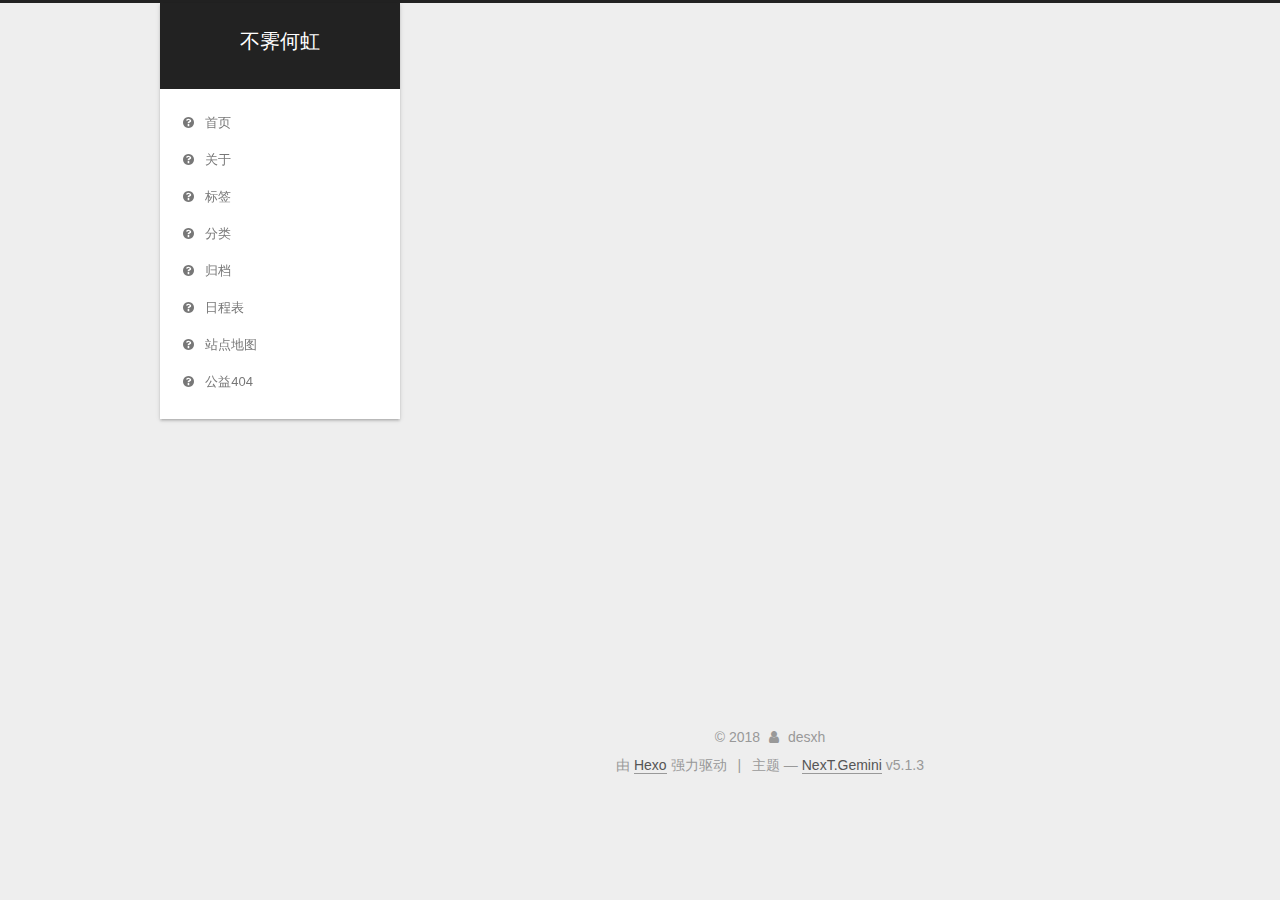
<file: index.html>
<!DOCTYPE html>



  


<html class="theme-next gemini use-motion" lang="zh-Hans">
<head>
  <meta charset="UTF-8"/>
<meta http-equiv="X-UA-Compatible" content="IE=edge" />
<meta name="viewport" content="width=device-width, initial-scale=1, maximum-scale=1"/>
<meta name="theme-color" content="#222">









<meta http-equiv="Cache-Control" content="no-transform" />
<meta http-equiv="Cache-Control" content="no-siteapp" />
















  
  
  <link href="/lib/fancybox/source/jquery.fancybox.css?v=2.1.5" rel="stylesheet" type="text/css" />







<link href="/lib/font-awesome/css/font-awesome.min.css?v=4.6.2" rel="stylesheet" type="text/css" />

<link href="/css/main.css?v=5.1.3" rel="stylesheet" type="text/css" />


  <link rel="apple-touch-icon" sizes="180x180" href="/images/apple-touch-icon-next.png?v=5.1.3">


  <link rel="icon" type="image/png" sizes="32x32" href="/images/favicon-32x32-next.png?v=5.1.3">


  <link rel="icon" type="image/png" sizes="16x16" href="/images/favicon-16x16-next.png?v=5.1.3">


  <link rel="mask-icon" href="/images/logo.svg?v=5.1.3" color="#222">





  <meta name="keywords" content="Hexo, NexT" />










<meta property="og:type" content="website">
<meta property="og:title" content="不霁何虹">
<meta property="og:url" content="http://yoursite.com/index.html">
<meta property="og:site_name" content="不霁何虹">
<meta property="og:locale" content="zh-Hans">
<meta name="twitter:card" content="summary">
<meta name="twitter:title" content="不霁何虹">



<script type="text/javascript" id="hexo.configurations">
  var NexT = window.NexT || {};
  var CONFIG = {
    root: '/',
    scheme: 'Gemini',
    version: '5.1.3',
    sidebar: {"position":"left","display":"post","offset":12,"b2t":false,"scrollpercent":false,"onmobile":false},
    fancybox: true,
    tabs: true,
    motion: {"enable":true,"async":false,"transition":{"post_block":"fadeIn","post_header":"slideDownIn","post_body":"slideDownIn","coll_header":"slideLeftIn","sidebar":"slideUpIn"}},
    duoshuo: {
      userId: '0',
      author: '博主'
    },
    algolia: {
      applicationID: '',
      apiKey: '',
      indexName: '',
      hits: {"per_page":10},
      labels: {"input_placeholder":"Search for Posts","hits_empty":"We didn't find any results for the search: ${query}","hits_stats":"${hits} results found in ${time} ms"}
    }
  };
</script>



  <link rel="canonical" href="http://yoursite.com/"/>





  <title>不霁何虹</title>
  





  <script type="text/javascript">
    var _hmt = _hmt || [];
    (function() {
      var hm = document.createElement("script");
      hm.src = "https://hm.baidu.com/hm.js?9a3989a18f393b2b1f219911ecce4c26";
      var s = document.getElementsByTagName("script")[0];
      s.parentNode.insertBefore(hm, s);
    })();
  </script>




</head>

<body itemscope itemtype="http://schema.org/WebPage" lang="zh-Hans">

  
  
    
  

  <div class="container sidebar-position-left 
  page-home">
    <div class="headband"></div>

    <header id="header" class="header" itemscope itemtype="http://schema.org/WPHeader">
      <div class="header-inner"><div class="site-brand-wrapper">
  <div class="site-meta ">
    

    <div class="custom-logo-site-title">
      <a href="/"  class="brand" rel="start">
        <span class="logo-line-before"><i></i></span>
        <span class="site-title">不霁何虹</span>
        <span class="logo-line-after"><i></i></span>
      </a>
    </div>
      
        <p class="site-subtitle"></p>
      
  </div>

  <div class="site-nav-toggle">
    <button>
      <span class="btn-bar"></span>
      <span class="btn-bar"></span>
      <span class="btn-bar"></span>
    </button>
  </div>
</div>

<nav class="site-nav">
  

  
    <ul id="menu" class="menu">
      
        
        <li class="menu-item menu-item-home">
          <a href="/ 首页" rel="section">
            
              <i class="menu-item-icon fa fa-fw fa-question-circle"></i> <br />
            
            首页
          </a>
        </li>
      
        
        <li class="menu-item menu-item-about">
          <a href="/about/ 关于" rel="section">
            
              <i class="menu-item-icon fa fa-fw fa-question-circle"></i> <br />
            
            关于
          </a>
        </li>
      
        
        <li class="menu-item menu-item-tags">
          <a href="/tags/ 标签" rel="section">
            
              <i class="menu-item-icon fa fa-fw fa-question-circle"></i> <br />
            
            标签
          </a>
        </li>
      
        
        <li class="menu-item menu-item-categories">
          <a href="/categories/ 分类" rel="section">
            
              <i class="menu-item-icon fa fa-fw fa-question-circle"></i> <br />
            
            分类
          </a>
        </li>
      
        
        <li class="menu-item menu-item-archives">
          <a href="/archives/ 归档" rel="section">
            
              <i class="menu-item-icon fa fa-fw fa-question-circle"></i> <br />
            
            归档
          </a>
        </li>
      
        
        <li class="menu-item menu-item-schedule">
          <a href="/schedule/" rel="section">
            
              <i class="menu-item-icon fa fa-fw fa-question-circle"></i> <br />
            
            日程表
          </a>
        </li>
      
        
        <li class="menu-item menu-item-sitemap">
          <a href="/sitemap.xml" rel="section">
            
              <i class="menu-item-icon fa fa-fw fa-question-circle"></i> <br />
            
            站点地图
          </a>
        </li>
      
        
        <li class="menu-item menu-item-commonweal">
          <a href="/404/" rel="section">
            
              <i class="menu-item-icon fa fa-fw fa-question-circle"></i> <br />
            
            公益404
          </a>
        </li>
      

      
    </ul>
  

  
</nav>



 </div>
    </header>

    <main id="main" class="main">
      <div class="main-inner">
        <div class="content-wrap">
          <div id="content" class="content">
            
  <section id="posts" class="posts-expand">
    
      

  

  
  
  

  <article class="post post-type-normal" itemscope itemtype="http://schema.org/Article">
  
  
  
  <div class="post-block">
    <link itemprop="mainEntityOfPage" href="http://yoursite.com/2017/10/20/the-first-article/">

    <span hidden itemprop="author" itemscope itemtype="http://schema.org/Person">
      <meta itemprop="name" content="desxh">
      <meta itemprop="description" content="">
      <meta itemprop="image" content="/images/timg.jpg">
    </span>

    <span hidden itemprop="publisher" itemscope itemtype="http://schema.org/Organization">
      <meta itemprop="name" content="不霁何虹">
    </span>

    
      <header class="post-header">

        
        
          <h1 class="post-title" itemprop="name headline">
                
                <a class="post-title-link" href="/2017/10/20/the-first-article/" itemprop="url">the first article</a></h1>
        

        <div class="post-meta">
          <span class="post-time">
            
              <span class="post-meta-item-icon">
                <i class="fa fa-calendar-o"></i>
              </span>
              
                <span class="post-meta-item-text">发表于</span>
              
              <time title="创建于" itemprop="dateCreated datePublished" datetime="2017-10-20T21:03:25+08:00">
                2017-10-20
              </time>
            

            

            
          </span>

          

          
            
          

          
          

          

          

          

        </div>
      </header>
    

    
    
    
    <div class="post-body" itemprop="articleBody">

      
      

      
        
          
            <p> 没有什么好说的</p>
<p> 就是想试一下</p>

          
        
      
    </div>
    
    
    

    

    

    

    <footer class="post-footer">
      

      

      

      
      
        <div class="post-eof"></div>
      
    </footer>
  </div>
  
  
  
  </article>


    
  </section>

  


          </div>
          


          

        </div>
        
          
  
  <div class="sidebar-toggle">
    <div class="sidebar-toggle-line-wrap">
      <span class="sidebar-toggle-line sidebar-toggle-line-first"></span>
      <span class="sidebar-toggle-line sidebar-toggle-line-middle"></span>
      <span class="sidebar-toggle-line sidebar-toggle-line-last"></span>
    </div>
  </div>

  <aside id="sidebar" class="sidebar">
    
    <div class="sidebar-inner">

      

      

      <section class="site-overview-wrap sidebar-panel sidebar-panel-active">
        <div class="site-overview">
          <div class="site-author motion-element" itemprop="author" itemscope itemtype="http://schema.org/Person">
            
              <img class="site-author-image" itemprop="image"
                src="/images/timg.jpg"
                alt="desxh" />
            
              <p class="site-author-name" itemprop="name">desxh</p>
              <p class="site-description motion-element" itemprop="description"></p>
          </div>

          <nav class="site-state motion-element">

            
              <div class="site-state-item site-state-posts">
              
                <a href="/archives/ 归档">
              
                  <span class="site-state-item-count">1</span>
                  <span class="site-state-item-name">日志</span>
                </a>
              </div>
            

            

            

          </nav>

          

          <div class="links-of-author motion-element">
            
          </div>

          
          

          
          

          

        </div>
      </section>

      

      

    </div>
  </aside>


        
      </div>
    </main>

    <footer id="footer" class="footer">
      <div class="footer-inner">
        <div class="copyright">&copy; <span itemprop="copyrightYear">2018</span>
  <span class="with-love">
    <i class="fa fa-user"></i>
  </span>
  <span class="author" itemprop="copyrightHolder">desxh</span>

  
</div>


  <div class="powered-by">由 <a class="theme-link" target="_blank" href="https://hexo.io">Hexo</a> 强力驱动</div>



  <span class="post-meta-divider">|</span>



  <div class="theme-info">主题 &mdash; <a class="theme-link" target="_blank" href="https://github.com/iissnan/hexo-theme-next">NexT.Gemini</a> v5.1.3</div>




        







        
      </div>
    </footer>

    
      <div class="back-to-top">
        <i class="fa fa-arrow-up"></i>
        
      </div>
    

    

  </div>

  

<script type="text/javascript">
  if (Object.prototype.toString.call(window.Promise) !== '[object Function]') {
    window.Promise = null;
  }
</script>









  












  
  
    <script type="text/javascript" src="/lib/jquery/index.js?v=2.1.3"></script>
  

  
  
    <script type="text/javascript" src="/lib/fastclick/lib/fastclick.min.js?v=1.0.6"></script>
  

  
  
    <script type="text/javascript" src="/lib/jquery_lazyload/jquery.lazyload.js?v=1.9.7"></script>
  

  
  
    <script type="text/javascript" src="/lib/velocity/velocity.min.js?v=1.2.1"></script>
  

  
  
    <script type="text/javascript" src="/lib/velocity/velocity.ui.min.js?v=1.2.1"></script>
  

  
  
    <script type="text/javascript" src="/lib/fancybox/source/jquery.fancybox.pack.js?v=2.1.5"></script>
  


  


  <script type="text/javascript" src="/js/src/utils.js?v=5.1.3"></script>

  <script type="text/javascript" src="/js/src/motion.js?v=5.1.3"></script>



  
  


  <script type="text/javascript" src="/js/src/affix.js?v=5.1.3"></script>

  <script type="text/javascript" src="/js/src/schemes/pisces.js?v=5.1.3"></script>



  

  


  <script type="text/javascript" src="/js/src/bootstrap.js?v=5.1.3"></script>



  


  




	





  





  












  





  

  

  
  

  

  

  

</body>
</html>
</file>
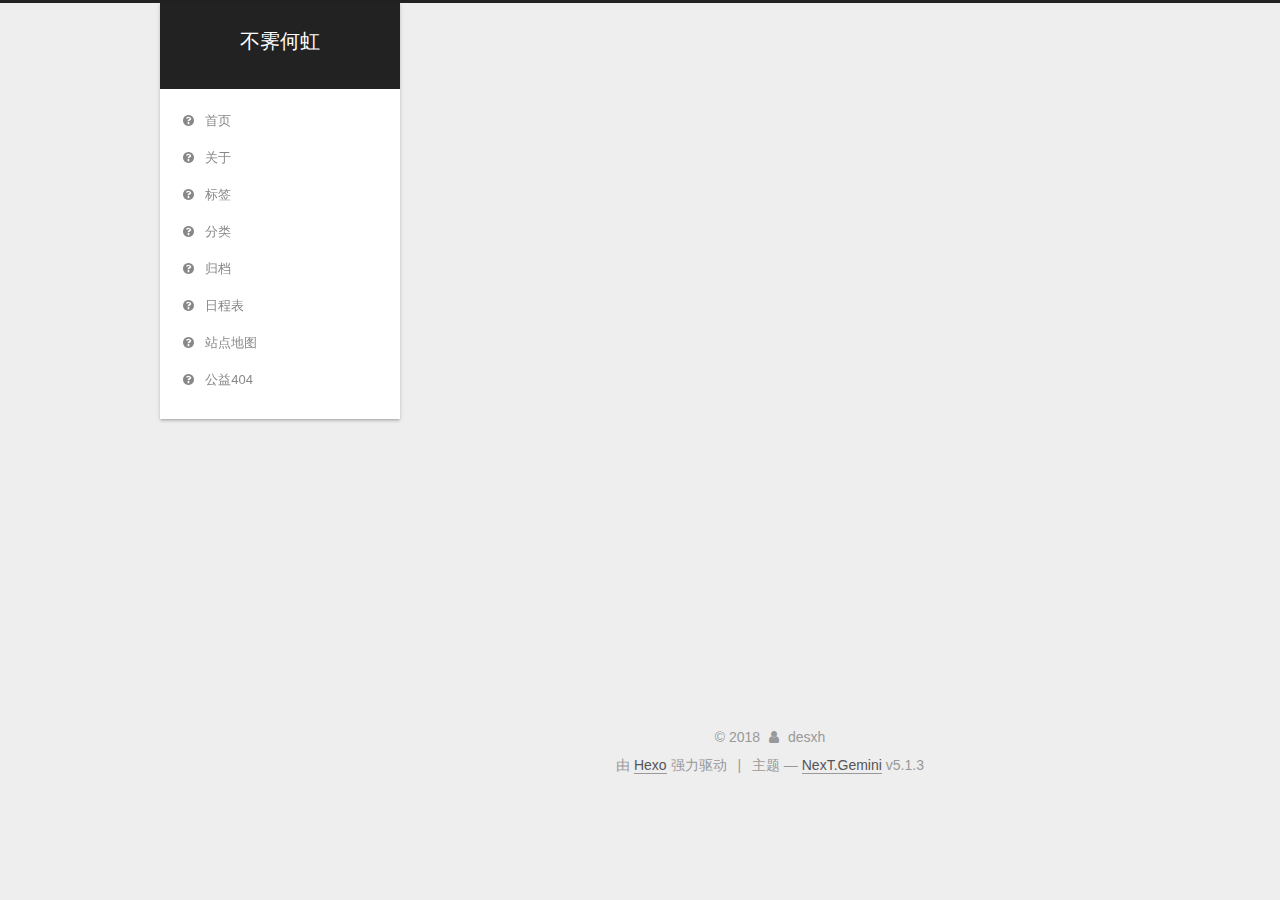
<file: about/index.html>
<!DOCTYPE html>



  


<html class="theme-next gemini use-motion" lang="zh-Hans">
<head>
  <meta charset="UTF-8"/>
<meta http-equiv="X-UA-Compatible" content="IE=edge" />
<meta name="viewport" content="width=device-width, initial-scale=1, maximum-scale=1"/>
<meta name="theme-color" content="#222">









<meta http-equiv="Cache-Control" content="no-transform" />
<meta http-equiv="Cache-Control" content="no-siteapp" />
















  
  
  <link href="/lib/fancybox/source/jquery.fancybox.css?v=2.1.5" rel="stylesheet" type="text/css" />







<link href="/lib/font-awesome/css/font-awesome.min.css?v=4.6.2" rel="stylesheet" type="text/css" />

<link href="/css/main.css?v=5.1.3" rel="stylesheet" type="text/css" />


  <link rel="apple-touch-icon" sizes="180x180" href="/images/apple-touch-icon-next.png?v=5.1.3">


  <link rel="icon" type="image/png" sizes="32x32" href="/images/favicon-32x32-next.png?v=5.1.3">


  <link rel="icon" type="image/png" sizes="16x16" href="/images/favicon-16x16-next.png?v=5.1.3">


  <link rel="mask-icon" href="/images/logo.svg?v=5.1.3" color="#222">





  <meta name="keywords" content="Hexo, NexT" />










<meta name="description" content="qq:182172555">
<meta property="og:type" content="website">
<meta property="og:title" content="about">
<meta property="og:url" content="http://yoursite.com/about/index.html">
<meta property="og:site_name" content="不霁何虹">
<meta property="og:description" content="qq:182172555">
<meta property="og:locale" content="zh-Hans">
<meta property="og:updated_time" content="2017-10-24T12:09:42.334Z">
<meta name="twitter:card" content="summary">
<meta name="twitter:title" content="about">
<meta name="twitter:description" content="qq:182172555">



<script type="text/javascript" id="hexo.configurations">
  var NexT = window.NexT || {};
  var CONFIG = {
    root: '/',
    scheme: 'Gemini',
    version: '5.1.3',
    sidebar: {"position":"left","display":"post","offset":12,"b2t":false,"scrollpercent":false,"onmobile":false},
    fancybox: true,
    tabs: true,
    motion: {"enable":true,"async":false,"transition":{"post_block":"fadeIn","post_header":"slideDownIn","post_body":"slideDownIn","coll_header":"slideLeftIn","sidebar":"slideUpIn"}},
    duoshuo: {
      userId: '0',
      author: '博主'
    },
    algolia: {
      applicationID: '',
      apiKey: '',
      indexName: '',
      hits: {"per_page":10},
      labels: {"input_placeholder":"Search for Posts","hits_empty":"We didn't find any results for the search: ${query}","hits_stats":"${hits} results found in ${time} ms"}
    }
  };
</script>



  <link rel="canonical" href="http://yoursite.com/about/"/>





  <title>about | 不霁何虹</title>
  





  <script type="text/javascript">
    var _hmt = _hmt || [];
    (function() {
      var hm = document.createElement("script");
      hm.src = "https://hm.baidu.com/hm.js?9a3989a18f393b2b1f219911ecce4c26";
      var s = document.getElementsByTagName("script")[0];
      s.parentNode.insertBefore(hm, s);
    })();
  </script>




</head>

<body itemscope itemtype="http://schema.org/WebPage" lang="zh-Hans">

  
  
    
  

  <div class="container sidebar-position-left page-post-detail">
    <div class="headband"></div>

    <header id="header" class="header" itemscope itemtype="http://schema.org/WPHeader">
      <div class="header-inner"><div class="site-brand-wrapper">
  <div class="site-meta ">
    

    <div class="custom-logo-site-title">
      <a href="/"  class="brand" rel="start">
        <span class="logo-line-before"><i></i></span>
        <span class="site-title">不霁何虹</span>
        <span class="logo-line-after"><i></i></span>
      </a>
    </div>
      
        <p class="site-subtitle"></p>
      
  </div>

  <div class="site-nav-toggle">
    <button>
      <span class="btn-bar"></span>
      <span class="btn-bar"></span>
      <span class="btn-bar"></span>
    </button>
  </div>
</div>

<nav class="site-nav">
  

  
    <ul id="menu" class="menu">
      
        
        <li class="menu-item menu-item-home">
          <a href="/ 首页" rel="section">
            
              <i class="menu-item-icon fa fa-fw fa-question-circle"></i> <br />
            
            首页
          </a>
        </li>
      
        
        <li class="menu-item menu-item-about">
          <a href="/about/ 关于" rel="section">
            
              <i class="menu-item-icon fa fa-fw fa-question-circle"></i> <br />
            
            关于
          </a>
        </li>
      
        
        <li class="menu-item menu-item-tags">
          <a href="/tags/ 标签" rel="section">
            
              <i class="menu-item-icon fa fa-fw fa-question-circle"></i> <br />
            
            标签
          </a>
        </li>
      
        
        <li class="menu-item menu-item-categories">
          <a href="/categories/ 分类" rel="section">
            
              <i class="menu-item-icon fa fa-fw fa-question-circle"></i> <br />
            
            分类
          </a>
        </li>
      
        
        <li class="menu-item menu-item-archives">
          <a href="/archives/ 归档" rel="section">
            
              <i class="menu-item-icon fa fa-fw fa-question-circle"></i> <br />
            
            归档
          </a>
        </li>
      
        
        <li class="menu-item menu-item-schedule">
          <a href="/schedule/" rel="section">
            
              <i class="menu-item-icon fa fa-fw fa-question-circle"></i> <br />
            
            日程表
          </a>
        </li>
      
        
        <li class="menu-item menu-item-sitemap">
          <a href="/sitemap.xml" rel="section">
            
              <i class="menu-item-icon fa fa-fw fa-question-circle"></i> <br />
            
            站点地图
          </a>
        </li>
      
        
        <li class="menu-item menu-item-commonweal">
          <a href="/404/" rel="section">
            
              <i class="menu-item-icon fa fa-fw fa-question-circle"></i> <br />
            
            公益404
          </a>
        </li>
      

      
    </ul>
  

  
</nav>



 </div>
    </header>

    <main id="main" class="main">
      <div class="main-inner">
        <div class="content-wrap">
          <div id="content" class="content">
            

  <div id="posts" class="posts-expand">
    
    
    
    <div class="post-block page">
      <header class="post-header">

	<h1 class="post-title" itemprop="name headline">about</h1>



</header>

      
      
      
      <div class="post-body">
        
        
          <p>qq:182172555</p>

        
      </div>
      
      
      
    </div>
    
    
    
  </div>


          </div>
          


          

        </div>
        
          
  
  <div class="sidebar-toggle">
    <div class="sidebar-toggle-line-wrap">
      <span class="sidebar-toggle-line sidebar-toggle-line-first"></span>
      <span class="sidebar-toggle-line sidebar-toggle-line-middle"></span>
      <span class="sidebar-toggle-line sidebar-toggle-line-last"></span>
    </div>
  </div>

  <aside id="sidebar" class="sidebar">
    
    <div class="sidebar-inner">

      

      

      <section class="site-overview-wrap sidebar-panel sidebar-panel-active">
        <div class="site-overview">
          <div class="site-author motion-element" itemprop="author" itemscope itemtype="http://schema.org/Person">
            
              <img class="site-author-image" itemprop="image"
                src="/images/timg.jpg"
                alt="desxh" />
            
              <p class="site-author-name" itemprop="name">desxh</p>
              <p class="site-description motion-element" itemprop="description"></p>
          </div>

          <nav class="site-state motion-element">

            
              <div class="site-state-item site-state-posts">
              
                <a href="/archives/ 归档">
              
                  <span class="site-state-item-count">1</span>
                  <span class="site-state-item-name">日志</span>
                </a>
              </div>
            

            

            

          </nav>

          

          <div class="links-of-author motion-element">
            
          </div>

          
          

          
          

          

        </div>
      </section>

      

      

    </div>
  </aside>


        
      </div>
    </main>

    <footer id="footer" class="footer">
      <div class="footer-inner">
        <div class="copyright">&copy; <span itemprop="copyrightYear">2018</span>
  <span class="with-love">
    <i class="fa fa-user"></i>
  </span>
  <span class="author" itemprop="copyrightHolder">desxh</span>

  
</div>


  <div class="powered-by">由 <a class="theme-link" target="_blank" href="https://hexo.io">Hexo</a> 强力驱动</div>



  <span class="post-meta-divider">|</span>



  <div class="theme-info">主题 &mdash; <a class="theme-link" target="_blank" href="https://github.com/iissnan/hexo-theme-next">NexT.Gemini</a> v5.1.3</div>




        







        
      </div>
    </footer>

    
      <div class="back-to-top">
        <i class="fa fa-arrow-up"></i>
        
      </div>
    

    

  </div>

  

<script type="text/javascript">
  if (Object.prototype.toString.call(window.Promise) !== '[object Function]') {
    window.Promise = null;
  }
</script>









  












  
  
    <script type="text/javascript" src="/lib/jquery/index.js?v=2.1.3"></script>
  

  
  
    <script type="text/javascript" src="/lib/fastclick/lib/fastclick.min.js?v=1.0.6"></script>
  

  
  
    <script type="text/javascript" src="/lib/jquery_lazyload/jquery.lazyload.js?v=1.9.7"></script>
  

  
  
    <script type="text/javascript" src="/lib/velocity/velocity.min.js?v=1.2.1"></script>
  

  
  
    <script type="text/javascript" src="/lib/velocity/velocity.ui.min.js?v=1.2.1"></script>
  

  
  
    <script type="text/javascript" src="/lib/fancybox/source/jquery.fancybox.pack.js?v=2.1.5"></script>
  


  


  <script type="text/javascript" src="/js/src/utils.js?v=5.1.3"></script>

  <script type="text/javascript" src="/js/src/motion.js?v=5.1.3"></script>



  
  


  <script type="text/javascript" src="/js/src/affix.js?v=5.1.3"></script>

  <script type="text/javascript" src="/js/src/schemes/pisces.js?v=5.1.3"></script>



  
  <script type="text/javascript" src="/js/src/scrollspy.js?v=5.1.3"></script>
<script type="text/javascript" src="/js/src/post-details.js?v=5.1.3"></script>



  


  <script type="text/javascript" src="/js/src/bootstrap.js?v=5.1.3"></script>



  


  




	





  





  












  





  

  

  
  

  

  

  

</body>
</html>
</file>
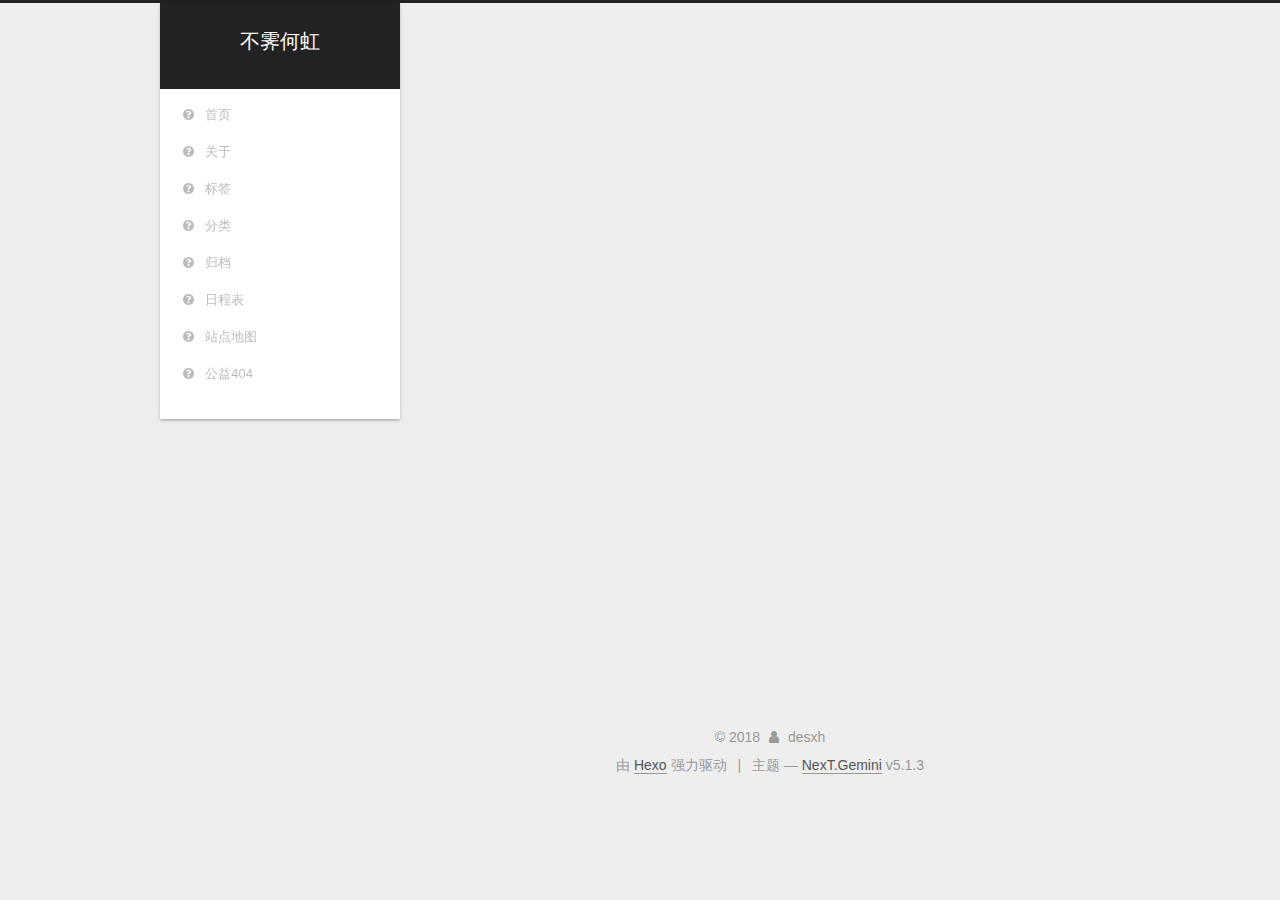
<file: archives/index.html>
<!DOCTYPE html>



  


<html class="theme-next gemini use-motion" lang="zh-Hans">
<head>
  <meta charset="UTF-8"/>
<meta http-equiv="X-UA-Compatible" content="IE=edge" />
<meta name="viewport" content="width=device-width, initial-scale=1, maximum-scale=1"/>
<meta name="theme-color" content="#222">









<meta http-equiv="Cache-Control" content="no-transform" />
<meta http-equiv="Cache-Control" content="no-siteapp" />
















  
  
  <link href="/lib/fancybox/source/jquery.fancybox.css?v=2.1.5" rel="stylesheet" type="text/css" />







<link href="/lib/font-awesome/css/font-awesome.min.css?v=4.6.2" rel="stylesheet" type="text/css" />

<link href="/css/main.css?v=5.1.3" rel="stylesheet" type="text/css" />


  <link rel="apple-touch-icon" sizes="180x180" href="/images/apple-touch-icon-next.png?v=5.1.3">


  <link rel="icon" type="image/png" sizes="32x32" href="/images/favicon-32x32-next.png?v=5.1.3">


  <link rel="icon" type="image/png" sizes="16x16" href="/images/favicon-16x16-next.png?v=5.1.3">


  <link rel="mask-icon" href="/images/logo.svg?v=5.1.3" color="#222">





  <meta name="keywords" content="Hexo, NexT" />










<meta property="og:type" content="website">
<meta property="og:title" content="不霁何虹">
<meta property="og:url" content="http://yoursite.com/archives/index.html">
<meta property="og:site_name" content="不霁何虹">
<meta property="og:locale" content="zh-Hans">
<meta name="twitter:card" content="summary">
<meta name="twitter:title" content="不霁何虹">



<script type="text/javascript" id="hexo.configurations">
  var NexT = window.NexT || {};
  var CONFIG = {
    root: '/',
    scheme: 'Gemini',
    version: '5.1.3',
    sidebar: {"position":"left","display":"post","offset":12,"b2t":false,"scrollpercent":false,"onmobile":false},
    fancybox: true,
    tabs: true,
    motion: {"enable":true,"async":false,"transition":{"post_block":"fadeIn","post_header":"slideDownIn","post_body":"slideDownIn","coll_header":"slideLeftIn","sidebar":"slideUpIn"}},
    duoshuo: {
      userId: '0',
      author: '博主'
    },
    algolia: {
      applicationID: '',
      apiKey: '',
      indexName: '',
      hits: {"per_page":10},
      labels: {"input_placeholder":"Search for Posts","hits_empty":"We didn't find any results for the search: ${query}","hits_stats":"${hits} results found in ${time} ms"}
    }
  };
</script>



  <link rel="canonical" href="http://yoursite.com/archives/"/>





  <title>归档 | 不霁何虹</title>
  





  <script type="text/javascript">
    var _hmt = _hmt || [];
    (function() {
      var hm = document.createElement("script");
      hm.src = "https://hm.baidu.com/hm.js?9a3989a18f393b2b1f219911ecce4c26";
      var s = document.getElementsByTagName("script")[0];
      s.parentNode.insertBefore(hm, s);
    })();
  </script>




</head>

<body itemscope itemtype="http://schema.org/WebPage" lang="zh-Hans">

  
  
    
  

  <div class="container sidebar-position-left page-archive">
    <div class="headband"></div>

    <header id="header" class="header" itemscope itemtype="http://schema.org/WPHeader">
      <div class="header-inner"><div class="site-brand-wrapper">
  <div class="site-meta ">
    

    <div class="custom-logo-site-title">
      <a href="/"  class="brand" rel="start">
        <span class="logo-line-before"><i></i></span>
        <span class="site-title">不霁何虹</span>
        <span class="logo-line-after"><i></i></span>
      </a>
    </div>
      
        <p class="site-subtitle"></p>
      
  </div>

  <div class="site-nav-toggle">
    <button>
      <span class="btn-bar"></span>
      <span class="btn-bar"></span>
      <span class="btn-bar"></span>
    </button>
  </div>
</div>

<nav class="site-nav">
  

  
    <ul id="menu" class="menu">
      
        
        <li class="menu-item menu-item-home">
          <a href="/ 首页" rel="section">
            
              <i class="menu-item-icon fa fa-fw fa-question-circle"></i> <br />
            
            首页
          </a>
        </li>
      
        
        <li class="menu-item menu-item-about">
          <a href="/about/ 关于" rel="section">
            
              <i class="menu-item-icon fa fa-fw fa-question-circle"></i> <br />
            
            关于
          </a>
        </li>
      
        
        <li class="menu-item menu-item-tags">
          <a href="/tags/ 标签" rel="section">
            
              <i class="menu-item-icon fa fa-fw fa-question-circle"></i> <br />
            
            标签
          </a>
        </li>
      
        
        <li class="menu-item menu-item-categories">
          <a href="/categories/ 分类" rel="section">
            
              <i class="menu-item-icon fa fa-fw fa-question-circle"></i> <br />
            
            分类
          </a>
        </li>
      
        
        <li class="menu-item menu-item-archives">
          <a href="/archives/ 归档" rel="section">
            
              <i class="menu-item-icon fa fa-fw fa-question-circle"></i> <br />
            
            归档
          </a>
        </li>
      
        
        <li class="menu-item menu-item-schedule">
          <a href="/schedule/" rel="section">
            
              <i class="menu-item-icon fa fa-fw fa-question-circle"></i> <br />
            
            日程表
          </a>
        </li>
      
        
        <li class="menu-item menu-item-sitemap">
          <a href="/sitemap.xml" rel="section">
            
              <i class="menu-item-icon fa fa-fw fa-question-circle"></i> <br />
            
            站点地图
          </a>
        </li>
      
        
        <li class="menu-item menu-item-commonweal">
          <a href="/404/" rel="section">
            
              <i class="menu-item-icon fa fa-fw fa-question-circle"></i> <br />
            
            公益404
          </a>
        </li>
      

      
    </ul>
  

  
</nav>



 </div>
    </header>

    <main id="main" class="main">
      <div class="main-inner">
        <div class="content-wrap">
          <div id="content" class="content">
            

  
  
  
  <div class="post-block archive">
    <div id="posts" class="posts-collapse">
      <span class="archive-move-on"></span>

      <span class="archive-page-counter">
        
        
        
          
        
        嗯..! 目前共计 1 篇日志。 继续努力。
      </span>

      

        
        
        

        
          
          <div class="collection-title">
            <h1 class="archive-year" id="archive-year-2017">2017</h1>
          </div>
        
        

        

  <article class="post post-type-normal" itemscope itemtype="http://schema.org/Article">
    <header class="post-header">

      <h2 class="post-title">
        
            <a class="post-title-link" href="/2017/10/20/the-first-article/" itemprop="url">
              
                <span itemprop="name">the first article</span>
              
            </a>
        
      </h2>

      <div class="post-meta">
        <time class="post-time" itemprop="dateCreated"
              datetime="2017-10-20T21:03:25+08:00"
              content="2017-10-20" >
          10-20
        </time>
      </div>

    </header>
  </article>



      

    </div>
  </div>
  
  
  

  



          </div>
          


          

        </div>
        
          
  
  <div class="sidebar-toggle">
    <div class="sidebar-toggle-line-wrap">
      <span class="sidebar-toggle-line sidebar-toggle-line-first"></span>
      <span class="sidebar-toggle-line sidebar-toggle-line-middle"></span>
      <span class="sidebar-toggle-line sidebar-toggle-line-last"></span>
    </div>
  </div>

  <aside id="sidebar" class="sidebar">
    
    <div class="sidebar-inner">

      

      

      <section class="site-overview-wrap sidebar-panel sidebar-panel-active">
        <div class="site-overview">
          <div class="site-author motion-element" itemprop="author" itemscope itemtype="http://schema.org/Person">
            
              <img class="site-author-image" itemprop="image"
                src="/images/timg.jpg"
                alt="desxh" />
            
              <p class="site-author-name" itemprop="name">desxh</p>
              <p class="site-description motion-element" itemprop="description"></p>
          </div>

          <nav class="site-state motion-element">

            
              <div class="site-state-item site-state-posts">
              
                <a href="/archives/ 归档">
              
                  <span class="site-state-item-count">1</span>
                  <span class="site-state-item-name">日志</span>
                </a>
              </div>
            

            

            

          </nav>

          

          <div class="links-of-author motion-element">
            
          </div>

          
          

          
          

          

        </div>
      </section>

      

      

    </div>
  </aside>


        
      </div>
    </main>

    <footer id="footer" class="footer">
      <div class="footer-inner">
        <div class="copyright">&copy; <span itemprop="copyrightYear">2018</span>
  <span class="with-love">
    <i class="fa fa-user"></i>
  </span>
  <span class="author" itemprop="copyrightHolder">desxh</span>

  
</div>


  <div class="powered-by">由 <a class="theme-link" target="_blank" href="https://hexo.io">Hexo</a> 强力驱动</div>



  <span class="post-meta-divider">|</span>



  <div class="theme-info">主题 &mdash; <a class="theme-link" target="_blank" href="https://github.com/iissnan/hexo-theme-next">NexT.Gemini</a> v5.1.3</div>




        







        
      </div>
    </footer>

    
      <div class="back-to-top">
        <i class="fa fa-arrow-up"></i>
        
      </div>
    

    

  </div>

  

<script type="text/javascript">
  if (Object.prototype.toString.call(window.Promise) !== '[object Function]') {
    window.Promise = null;
  }
</script>









  












  
  
    <script type="text/javascript" src="/lib/jquery/index.js?v=2.1.3"></script>
  

  
  
    <script type="text/javascript" src="/lib/fastclick/lib/fastclick.min.js?v=1.0.6"></script>
  

  
  
    <script type="text/javascript" src="/lib/jquery_lazyload/jquery.lazyload.js?v=1.9.7"></script>
  

  
  
    <script type="text/javascript" src="/lib/velocity/velocity.min.js?v=1.2.1"></script>
  

  
  
    <script type="text/javascript" src="/lib/velocity/velocity.ui.min.js?v=1.2.1"></script>
  

  
  
    <script type="text/javascript" src="/lib/fancybox/source/jquery.fancybox.pack.js?v=2.1.5"></script>
  


  


  <script type="text/javascript" src="/js/src/utils.js?v=5.1.3"></script>

  <script type="text/javascript" src="/js/src/motion.js?v=5.1.3"></script>



  
  


  <script type="text/javascript" src="/js/src/affix.js?v=5.1.3"></script>

  <script type="text/javascript" src="/js/src/schemes/pisces.js?v=5.1.3"></script>



  

  


  <script type="text/javascript" src="/js/src/bootstrap.js?v=5.1.3"></script>



  


  




	





  





  












  





  

  

  
  

  

  

  

</body>
</html>
</file>
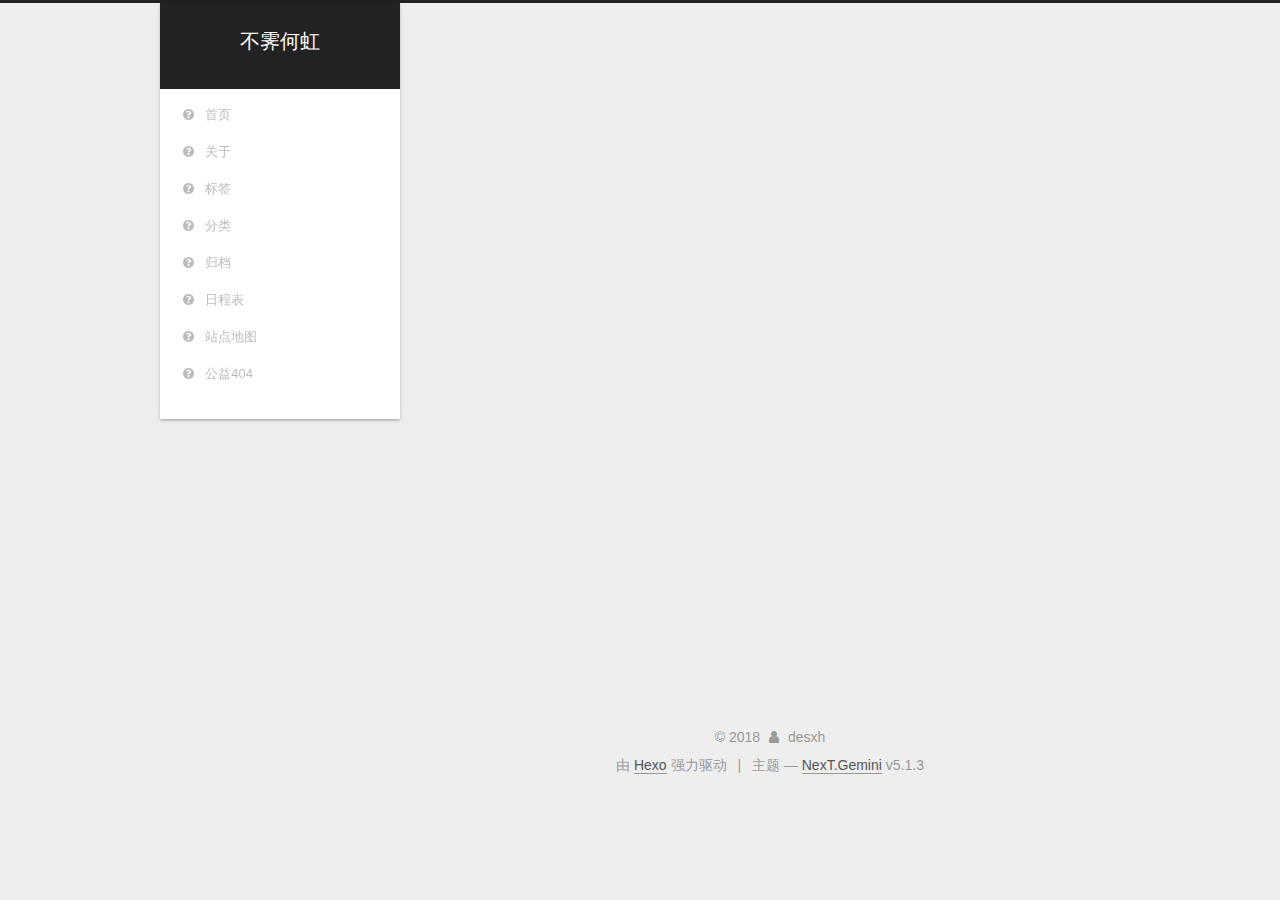
<file: categories/index.html>
<!DOCTYPE html>



  


<html class="theme-next gemini use-motion" lang="zh-Hans">
<head>
  <meta charset="UTF-8"/>
<meta http-equiv="X-UA-Compatible" content="IE=edge" />
<meta name="viewport" content="width=device-width, initial-scale=1, maximum-scale=1"/>
<meta name="theme-color" content="#222">









<meta http-equiv="Cache-Control" content="no-transform" />
<meta http-equiv="Cache-Control" content="no-siteapp" />
















  
  
  <link href="/lib/fancybox/source/jquery.fancybox.css?v=2.1.5" rel="stylesheet" type="text/css" />







<link href="/lib/font-awesome/css/font-awesome.min.css?v=4.6.2" rel="stylesheet" type="text/css" />

<link href="/css/main.css?v=5.1.3" rel="stylesheet" type="text/css" />


  <link rel="apple-touch-icon" sizes="180x180" href="/images/apple-touch-icon-next.png?v=5.1.3">


  <link rel="icon" type="image/png" sizes="32x32" href="/images/favicon-32x32-next.png?v=5.1.3">


  <link rel="icon" type="image/png" sizes="16x16" href="/images/favicon-16x16-next.png?v=5.1.3">


  <link rel="mask-icon" href="/images/logo.svg?v=5.1.3" color="#222">





  <meta name="keywords" content="Hexo, NexT" />










<meta property="og:type" content="website">
<meta property="og:title" content="categories">
<meta property="og:url" content="http://yoursite.com/categories/index.html">
<meta property="og:site_name" content="不霁何虹">
<meta property="og:locale" content="zh-Hans">
<meta property="og:updated_time" content="2017-10-24T11:55:11.690Z">
<meta name="twitter:card" content="summary">
<meta name="twitter:title" content="categories">



<script type="text/javascript" id="hexo.configurations">
  var NexT = window.NexT || {};
  var CONFIG = {
    root: '/',
    scheme: 'Gemini',
    version: '5.1.3',
    sidebar: {"position":"left","display":"post","offset":12,"b2t":false,"scrollpercent":false,"onmobile":false},
    fancybox: true,
    tabs: true,
    motion: {"enable":true,"async":false,"transition":{"post_block":"fadeIn","post_header":"slideDownIn","post_body":"slideDownIn","coll_header":"slideLeftIn","sidebar":"slideUpIn"}},
    duoshuo: {
      userId: '0',
      author: '博主'
    },
    algolia: {
      applicationID: '',
      apiKey: '',
      indexName: '',
      hits: {"per_page":10},
      labels: {"input_placeholder":"Search for Posts","hits_empty":"We didn't find any results for the search: ${query}","hits_stats":"${hits} results found in ${time} ms"}
    }
  };
</script>



  <link rel="canonical" href="http://yoursite.com/categories/"/>





  <title>categories | 不霁何虹</title>
  





  <script type="text/javascript">
    var _hmt = _hmt || [];
    (function() {
      var hm = document.createElement("script");
      hm.src = "https://hm.baidu.com/hm.js?9a3989a18f393b2b1f219911ecce4c26";
      var s = document.getElementsByTagName("script")[0];
      s.parentNode.insertBefore(hm, s);
    })();
  </script>




</head>

<body itemscope itemtype="http://schema.org/WebPage" lang="zh-Hans">

  
  
    
  

  <div class="container sidebar-position-left page-post-detail">
    <div class="headband"></div>

    <header id="header" class="header" itemscope itemtype="http://schema.org/WPHeader">
      <div class="header-inner"><div class="site-brand-wrapper">
  <div class="site-meta ">
    

    <div class="custom-logo-site-title">
      <a href="/"  class="brand" rel="start">
        <span class="logo-line-before"><i></i></span>
        <span class="site-title">不霁何虹</span>
        <span class="logo-line-after"><i></i></span>
      </a>
    </div>
      
        <p class="site-subtitle"></p>
      
  </div>

  <div class="site-nav-toggle">
    <button>
      <span class="btn-bar"></span>
      <span class="btn-bar"></span>
      <span class="btn-bar"></span>
    </button>
  </div>
</div>

<nav class="site-nav">
  

  
    <ul id="menu" class="menu">
      
        
        <li class="menu-item menu-item-home">
          <a href="/ 首页" rel="section">
            
              <i class="menu-item-icon fa fa-fw fa-question-circle"></i> <br />
            
            首页
          </a>
        </li>
      
        
        <li class="menu-item menu-item-about">
          <a href="/about/ 关于" rel="section">
            
              <i class="menu-item-icon fa fa-fw fa-question-circle"></i> <br />
            
            关于
          </a>
        </li>
      
        
        <li class="menu-item menu-item-tags">
          <a href="/tags/ 标签" rel="section">
            
              <i class="menu-item-icon fa fa-fw fa-question-circle"></i> <br />
            
            标签
          </a>
        </li>
      
        
        <li class="menu-item menu-item-categories">
          <a href="/categories/ 分类" rel="section">
            
              <i class="menu-item-icon fa fa-fw fa-question-circle"></i> <br />
            
            分类
          </a>
        </li>
      
        
        <li class="menu-item menu-item-archives">
          <a href="/archives/ 归档" rel="section">
            
              <i class="menu-item-icon fa fa-fw fa-question-circle"></i> <br />
            
            归档
          </a>
        </li>
      
        
        <li class="menu-item menu-item-schedule">
          <a href="/schedule/" rel="section">
            
              <i class="menu-item-icon fa fa-fw fa-question-circle"></i> <br />
            
            日程表
          </a>
        </li>
      
        
        <li class="menu-item menu-item-sitemap">
          <a href="/sitemap.xml" rel="section">
            
              <i class="menu-item-icon fa fa-fw fa-question-circle"></i> <br />
            
            站点地图
          </a>
        </li>
      
        
        <li class="menu-item menu-item-commonweal">
          <a href="/404/" rel="section">
            
              <i class="menu-item-icon fa fa-fw fa-question-circle"></i> <br />
            
            公益404
          </a>
        </li>
      

      
    </ul>
  

  
</nav>



 </div>
    </header>

    <main id="main" class="main">
      <div class="main-inner">
        <div class="content-wrap">
          <div id="content" class="content">
            

  <div id="posts" class="posts-expand">
    
    
    
    <div class="post-block page">
      <header class="post-header">

	<h1 class="post-title" itemprop="name headline">categories</h1>



</header>

      
      
      
      <div class="post-body">
        
        
          <div class="category-all-page">
            <div class="category-all-title">
                暂无分类
            </div>
            <div class="category-all">
              
            </div>
          </div>
        
      </div>
      
      
      
    </div>
    
    
    
  </div>


          </div>
          


          

        </div>
        
          
  
  <div class="sidebar-toggle">
    <div class="sidebar-toggle-line-wrap">
      <span class="sidebar-toggle-line sidebar-toggle-line-first"></span>
      <span class="sidebar-toggle-line sidebar-toggle-line-middle"></span>
      <span class="sidebar-toggle-line sidebar-toggle-line-last"></span>
    </div>
  </div>

  <aside id="sidebar" class="sidebar">
    
    <div class="sidebar-inner">

      

      

      <section class="site-overview-wrap sidebar-panel sidebar-panel-active">
        <div class="site-overview">
          <div class="site-author motion-element" itemprop="author" itemscope itemtype="http://schema.org/Person">
            
              <img class="site-author-image" itemprop="image"
                src="/images/timg.jpg"
                alt="desxh" />
            
              <p class="site-author-name" itemprop="name">desxh</p>
              <p class="site-description motion-element" itemprop="description"></p>
          </div>

          <nav class="site-state motion-element">

            
              <div class="site-state-item site-state-posts">
              
                <a href="/archives/ 归档">
              
                  <span class="site-state-item-count">1</span>
                  <span class="site-state-item-name">日志</span>
                </a>
              </div>
            

            

            

          </nav>

          

          <div class="links-of-author motion-element">
            
          </div>

          
          

          
          

          

        </div>
      </section>

      

      

    </div>
  </aside>


        
      </div>
    </main>

    <footer id="footer" class="footer">
      <div class="footer-inner">
        <div class="copyright">&copy; <span itemprop="copyrightYear">2018</span>
  <span class="with-love">
    <i class="fa fa-user"></i>
  </span>
  <span class="author" itemprop="copyrightHolder">desxh</span>

  
</div>


  <div class="powered-by">由 <a class="theme-link" target="_blank" href="https://hexo.io">Hexo</a> 强力驱动</div>



  <span class="post-meta-divider">|</span>



  <div class="theme-info">主题 &mdash; <a class="theme-link" target="_blank" href="https://github.com/iissnan/hexo-theme-next">NexT.Gemini</a> v5.1.3</div>




        







        
      </div>
    </footer>

    
      <div class="back-to-top">
        <i class="fa fa-arrow-up"></i>
        
      </div>
    

    

  </div>

  

<script type="text/javascript">
  if (Object.prototype.toString.call(window.Promise) !== '[object Function]') {
    window.Promise = null;
  }
</script>









  












  
  
    <script type="text/javascript" src="/lib/jquery/index.js?v=2.1.3"></script>
  

  
  
    <script type="text/javascript" src="/lib/fastclick/lib/fastclick.min.js?v=1.0.6"></script>
  

  
  
    <script type="text/javascript" src="/lib/jquery_lazyload/jquery.lazyload.js?v=1.9.7"></script>
  

  
  
    <script type="text/javascript" src="/lib/velocity/velocity.min.js?v=1.2.1"></script>
  

  
  
    <script type="text/javascript" src="/lib/velocity/velocity.ui.min.js?v=1.2.1"></script>
  

  
  
    <script type="text/javascript" src="/lib/fancybox/source/jquery.fancybox.pack.js?v=2.1.5"></script>
  


  


  <script type="text/javascript" src="/js/src/utils.js?v=5.1.3"></script>

  <script type="text/javascript" src="/js/src/motion.js?v=5.1.3"></script>



  
  


  <script type="text/javascript" src="/js/src/affix.js?v=5.1.3"></script>

  <script type="text/javascript" src="/js/src/schemes/pisces.js?v=5.1.3"></script>



  
  <script type="text/javascript" src="/js/src/scrollspy.js?v=5.1.3"></script>
<script type="text/javascript" src="/js/src/post-details.js?v=5.1.3"></script>



  


  <script type="text/javascript" src="/js/src/bootstrap.js?v=5.1.3"></script>



  


  




	





  





  












  





  

  

  
  

  

  

  

</body>
</html>
</file>
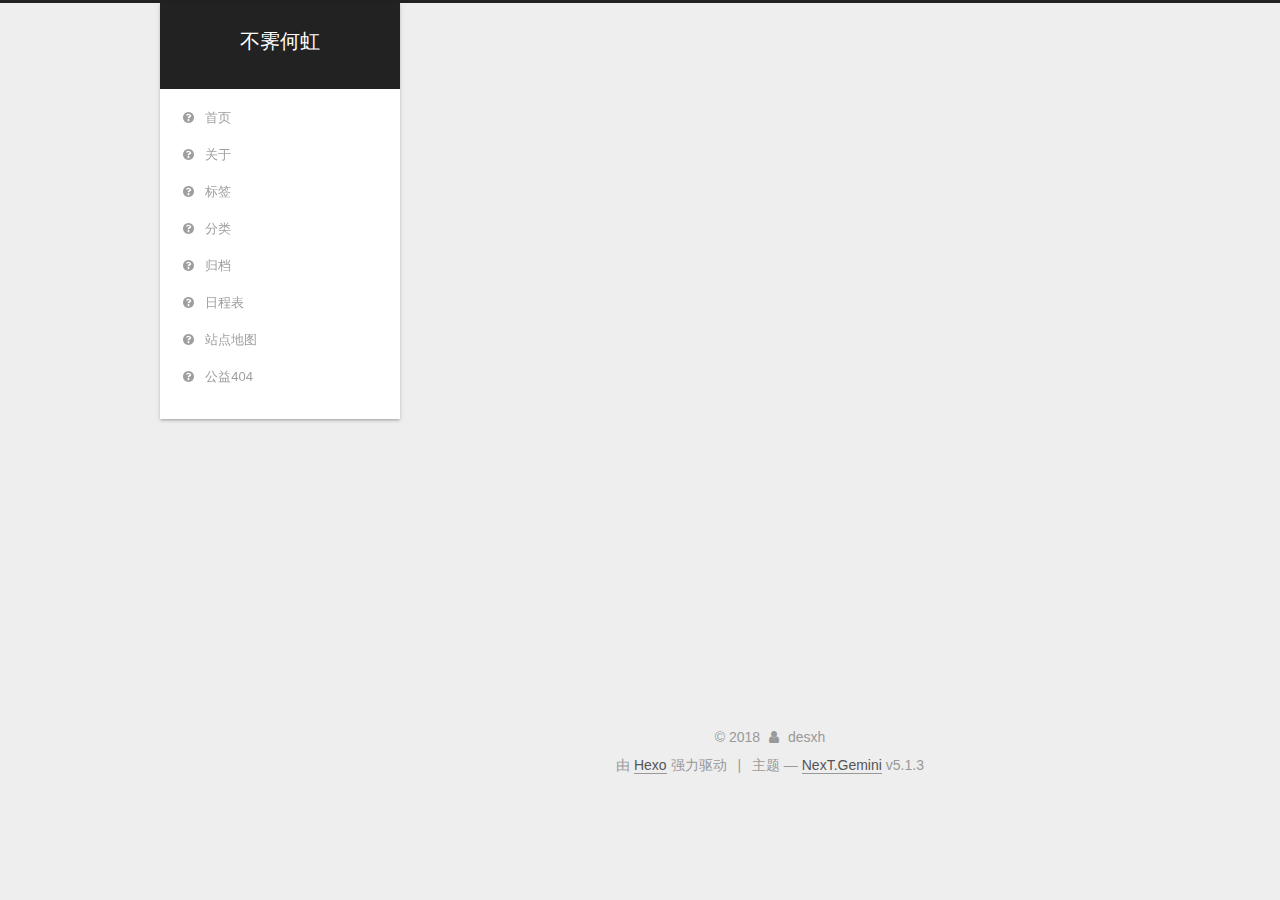
<file: tags/index.html>
<!DOCTYPE html>



  


<html class="theme-next gemini use-motion" lang="zh-Hans">
<head>
  <meta charset="UTF-8"/>
<meta http-equiv="X-UA-Compatible" content="IE=edge" />
<meta name="viewport" content="width=device-width, initial-scale=1, maximum-scale=1"/>
<meta name="theme-color" content="#222">









<meta http-equiv="Cache-Control" content="no-transform" />
<meta http-equiv="Cache-Control" content="no-siteapp" />
















  
  
  <link href="/lib/fancybox/source/jquery.fancybox.css?v=2.1.5" rel="stylesheet" type="text/css" />







<link href="/lib/font-awesome/css/font-awesome.min.css?v=4.6.2" rel="stylesheet" type="text/css" />

<link href="/css/main.css?v=5.1.3" rel="stylesheet" type="text/css" />


  <link rel="apple-touch-icon" sizes="180x180" href="/images/apple-touch-icon-next.png?v=5.1.3">


  <link rel="icon" type="image/png" sizes="32x32" href="/images/favicon-32x32-next.png?v=5.1.3">


  <link rel="icon" type="image/png" sizes="16x16" href="/images/favicon-16x16-next.png?v=5.1.3">


  <link rel="mask-icon" href="/images/logo.svg?v=5.1.3" color="#222">





  <meta name="keywords" content="Hexo, NexT" />










<meta property="og:type" content="website">
<meta property="og:title" content="tags">
<meta property="og:url" content="http://yoursite.com/tags/index.html">
<meta property="og:site_name" content="不霁何虹">
<meta property="og:locale" content="zh-Hans">
<meta property="og:updated_time" content="2017-10-24T12:01:10.130Z">
<meta name="twitter:card" content="summary">
<meta name="twitter:title" content="tags">



<script type="text/javascript" id="hexo.configurations">
  var NexT = window.NexT || {};
  var CONFIG = {
    root: '/',
    scheme: 'Gemini',
    version: '5.1.3',
    sidebar: {"position":"left","display":"post","offset":12,"b2t":false,"scrollpercent":false,"onmobile":false},
    fancybox: true,
    tabs: true,
    motion: {"enable":true,"async":false,"transition":{"post_block":"fadeIn","post_header":"slideDownIn","post_body":"slideDownIn","coll_header":"slideLeftIn","sidebar":"slideUpIn"}},
    duoshuo: {
      userId: '0',
      author: '博主'
    },
    algolia: {
      applicationID: '',
      apiKey: '',
      indexName: '',
      hits: {"per_page":10},
      labels: {"input_placeholder":"Search for Posts","hits_empty":"We didn't find any results for the search: ${query}","hits_stats":"${hits} results found in ${time} ms"}
    }
  };
</script>



  <link rel="canonical" href="http://yoursite.com/tags/"/>





  <title>tags | 不霁何虹</title>
  





  <script type="text/javascript">
    var _hmt = _hmt || [];
    (function() {
      var hm = document.createElement("script");
      hm.src = "https://hm.baidu.com/hm.js?9a3989a18f393b2b1f219911ecce4c26";
      var s = document.getElementsByTagName("script")[0];
      s.parentNode.insertBefore(hm, s);
    })();
  </script>




</head>

<body itemscope itemtype="http://schema.org/WebPage" lang="zh-Hans">

  
  
    
  

  <div class="container sidebar-position-left page-post-detail">
    <div class="headband"></div>

    <header id="header" class="header" itemscope itemtype="http://schema.org/WPHeader">
      <div class="header-inner"><div class="site-brand-wrapper">
  <div class="site-meta ">
    

    <div class="custom-logo-site-title">
      <a href="/"  class="brand" rel="start">
        <span class="logo-line-before"><i></i></span>
        <span class="site-title">不霁何虹</span>
        <span class="logo-line-after"><i></i></span>
      </a>
    </div>
      
        <p class="site-subtitle"></p>
      
  </div>

  <div class="site-nav-toggle">
    <button>
      <span class="btn-bar"></span>
      <span class="btn-bar"></span>
      <span class="btn-bar"></span>
    </button>
  </div>
</div>

<nav class="site-nav">
  

  
    <ul id="menu" class="menu">
      
        
        <li class="menu-item menu-item-home">
          <a href="/ 首页" rel="section">
            
              <i class="menu-item-icon fa fa-fw fa-question-circle"></i> <br />
            
            首页
          </a>
        </li>
      
        
        <li class="menu-item menu-item-about">
          <a href="/about/ 关于" rel="section">
            
              <i class="menu-item-icon fa fa-fw fa-question-circle"></i> <br />
            
            关于
          </a>
        </li>
      
        
        <li class="menu-item menu-item-tags">
          <a href="/tags/ 标签" rel="section">
            
              <i class="menu-item-icon fa fa-fw fa-question-circle"></i> <br />
            
            标签
          </a>
        </li>
      
        
        <li class="menu-item menu-item-categories">
          <a href="/categories/ 分类" rel="section">
            
              <i class="menu-item-icon fa fa-fw fa-question-circle"></i> <br />
            
            分类
          </a>
        </li>
      
        
        <li class="menu-item menu-item-archives">
          <a href="/archives/ 归档" rel="section">
            
              <i class="menu-item-icon fa fa-fw fa-question-circle"></i> <br />
            
            归档
          </a>
        </li>
      
        
        <li class="menu-item menu-item-schedule">
          <a href="/schedule/" rel="section">
            
              <i class="menu-item-icon fa fa-fw fa-question-circle"></i> <br />
            
            日程表
          </a>
        </li>
      
        
        <li class="menu-item menu-item-sitemap">
          <a href="/sitemap.xml" rel="section">
            
              <i class="menu-item-icon fa fa-fw fa-question-circle"></i> <br />
            
            站点地图
          </a>
        </li>
      
        
        <li class="menu-item menu-item-commonweal">
          <a href="/404/" rel="section">
            
              <i class="menu-item-icon fa fa-fw fa-question-circle"></i> <br />
            
            公益404
          </a>
        </li>
      

      
    </ul>
  

  
</nav>



 </div>
    </header>

    <main id="main" class="main">
      <div class="main-inner">
        <div class="content-wrap">
          <div id="content" class="content">
            

  <div id="posts" class="posts-expand">
    
    
    
    <div class="post-block page">
      <header class="post-header">

	<h1 class="post-title" itemprop="name headline">tags</h1>



</header>

      
      
      
      <div class="post-body">
        
        
          <div class="tag-cloud">
            <div class="tag-cloud-title">
                暂无标签
            </div>
            <div class="tag-cloud-tags">
              
            </div>
          </div>
        
      </div>
      
      
      
    </div>
    
    
    
  </div>


          </div>
          


          

        </div>
        
          
  
  <div class="sidebar-toggle">
    <div class="sidebar-toggle-line-wrap">
      <span class="sidebar-toggle-line sidebar-toggle-line-first"></span>
      <span class="sidebar-toggle-line sidebar-toggle-line-middle"></span>
      <span class="sidebar-toggle-line sidebar-toggle-line-last"></span>
    </div>
  </div>

  <aside id="sidebar" class="sidebar">
    
    <div class="sidebar-inner">

      

      

      <section class="site-overview-wrap sidebar-panel sidebar-panel-active">
        <div class="site-overview">
          <div class="site-author motion-element" itemprop="author" itemscope itemtype="http://schema.org/Person">
            
              <img class="site-author-image" itemprop="image"
                src="/images/timg.jpg"
                alt="desxh" />
            
              <p class="site-author-name" itemprop="name">desxh</p>
              <p class="site-description motion-element" itemprop="description"></p>
          </div>

          <nav class="site-state motion-element">

            
              <div class="site-state-item site-state-posts">
              
                <a href="/archives/ 归档">
              
                  <span class="site-state-item-count">1</span>
                  <span class="site-state-item-name">日志</span>
                </a>
              </div>
            

            

            

          </nav>

          

          <div class="links-of-author motion-element">
            
          </div>

          
          

          
          

          

        </div>
      </section>

      

      

    </div>
  </aside>


        
      </div>
    </main>

    <footer id="footer" class="footer">
      <div class="footer-inner">
        <div class="copyright">&copy; <span itemprop="copyrightYear">2018</span>
  <span class="with-love">
    <i class="fa fa-user"></i>
  </span>
  <span class="author" itemprop="copyrightHolder">desxh</span>

  
</div>


  <div class="powered-by">由 <a class="theme-link" target="_blank" href="https://hexo.io">Hexo</a> 强力驱动</div>



  <span class="post-meta-divider">|</span>



  <div class="theme-info">主题 &mdash; <a class="theme-link" target="_blank" href="https://github.com/iissnan/hexo-theme-next">NexT.Gemini</a> v5.1.3</div>




        







        
      </div>
    </footer>

    
      <div class="back-to-top">
        <i class="fa fa-arrow-up"></i>
        
      </div>
    

    

  </div>

  

<script type="text/javascript">
  if (Object.prototype.toString.call(window.Promise) !== '[object Function]') {
    window.Promise = null;
  }
</script>









  












  
  
    <script type="text/javascript" src="/lib/jquery/index.js?v=2.1.3"></script>
  

  
  
    <script type="text/javascript" src="/lib/fastclick/lib/fastclick.min.js?v=1.0.6"></script>
  

  
  
    <script type="text/javascript" src="/lib/jquery_lazyload/jquery.lazyload.js?v=1.9.7"></script>
  

  
  
    <script type="text/javascript" src="/lib/velocity/velocity.min.js?v=1.2.1"></script>
  

  
  
    <script type="text/javascript" src="/lib/velocity/velocity.ui.min.js?v=1.2.1"></script>
  

  
  
    <script type="text/javascript" src="/lib/fancybox/source/jquery.fancybox.pack.js?v=2.1.5"></script>
  


  


  <script type="text/javascript" src="/js/src/utils.js?v=5.1.3"></script>

  <script type="text/javascript" src="/js/src/motion.js?v=5.1.3"></script>



  
  


  <script type="text/javascript" src="/js/src/affix.js?v=5.1.3"></script>

  <script type="text/javascript" src="/js/src/schemes/pisces.js?v=5.1.3"></script>



  
  <script type="text/javascript" src="/js/src/scrollspy.js?v=5.1.3"></script>
<script type="text/javascript" src="/js/src/post-details.js?v=5.1.3"></script>



  


  <script type="text/javascript" src="/js/src/bootstrap.js?v=5.1.3"></script>



  


  




	





  





  












  





  

  

  
  

  

  

  

</body>
</html>
</file>
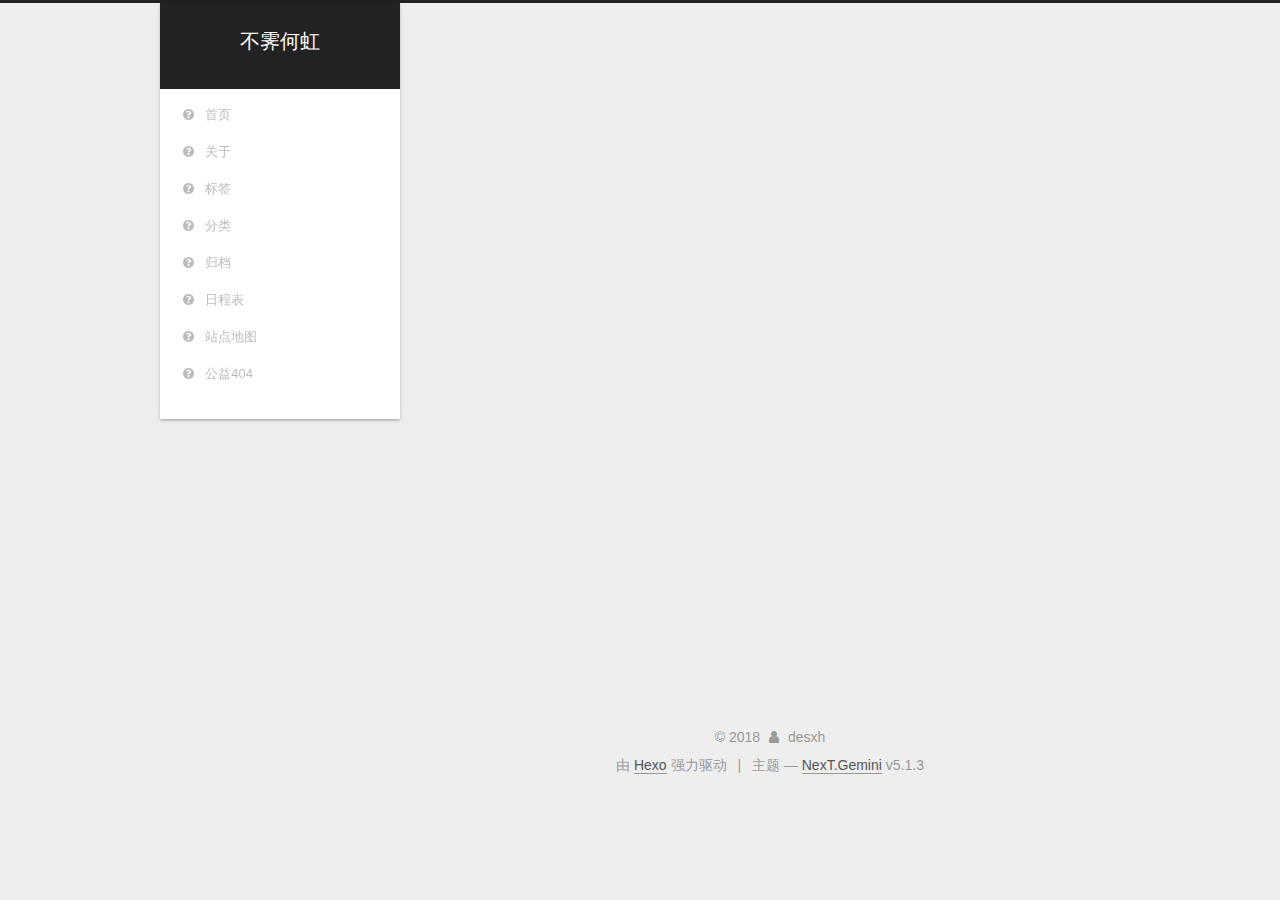
<file: archives/2017/index.html>
<!DOCTYPE html>



  


<html class="theme-next gemini use-motion" lang="zh-Hans">
<head>
  <meta charset="UTF-8"/>
<meta http-equiv="X-UA-Compatible" content="IE=edge" />
<meta name="viewport" content="width=device-width, initial-scale=1, maximum-scale=1"/>
<meta name="theme-color" content="#222">









<meta http-equiv="Cache-Control" content="no-transform" />
<meta http-equiv="Cache-Control" content="no-siteapp" />
















  
  
  <link href="/lib/fancybox/source/jquery.fancybox.css?v=2.1.5" rel="stylesheet" type="text/css" />







<link href="/lib/font-awesome/css/font-awesome.min.css?v=4.6.2" rel="stylesheet" type="text/css" />

<link href="/css/main.css?v=5.1.3" rel="stylesheet" type="text/css" />


  <link rel="apple-touch-icon" sizes="180x180" href="/images/apple-touch-icon-next.png?v=5.1.3">


  <link rel="icon" type="image/png" sizes="32x32" href="/images/favicon-32x32-next.png?v=5.1.3">


  <link rel="icon" type="image/png" sizes="16x16" href="/images/favicon-16x16-next.png?v=5.1.3">


  <link rel="mask-icon" href="/images/logo.svg?v=5.1.3" color="#222">





  <meta name="keywords" content="Hexo, NexT" />










<meta property="og:type" content="website">
<meta property="og:title" content="不霁何虹">
<meta property="og:url" content="http://yoursite.com/archives/2017/index.html">
<meta property="og:site_name" content="不霁何虹">
<meta property="og:locale" content="zh-Hans">
<meta name="twitter:card" content="summary">
<meta name="twitter:title" content="不霁何虹">



<script type="text/javascript" id="hexo.configurations">
  var NexT = window.NexT || {};
  var CONFIG = {
    root: '/',
    scheme: 'Gemini',
    version: '5.1.3',
    sidebar: {"position":"left","display":"post","offset":12,"b2t":false,"scrollpercent":false,"onmobile":false},
    fancybox: true,
    tabs: true,
    motion: {"enable":true,"async":false,"transition":{"post_block":"fadeIn","post_header":"slideDownIn","post_body":"slideDownIn","coll_header":"slideLeftIn","sidebar":"slideUpIn"}},
    duoshuo: {
      userId: '0',
      author: '博主'
    },
    algolia: {
      applicationID: '',
      apiKey: '',
      indexName: '',
      hits: {"per_page":10},
      labels: {"input_placeholder":"Search for Posts","hits_empty":"We didn't find any results for the search: ${query}","hits_stats":"${hits} results found in ${time} ms"}
    }
  };
</script>



  <link rel="canonical" href="http://yoursite.com/archives/2017/"/>





  <title>归档 | 不霁何虹</title>
  





  <script type="text/javascript">
    var _hmt = _hmt || [];
    (function() {
      var hm = document.createElement("script");
      hm.src = "https://hm.baidu.com/hm.js?9a3989a18f393b2b1f219911ecce4c26";
      var s = document.getElementsByTagName("script")[0];
      s.parentNode.insertBefore(hm, s);
    })();
  </script>




</head>

<body itemscope itemtype="http://schema.org/WebPage" lang="zh-Hans">

  
  
    
  

  <div class="container sidebar-position-left page-archive">
    <div class="headband"></div>

    <header id="header" class="header" itemscope itemtype="http://schema.org/WPHeader">
      <div class="header-inner"><div class="site-brand-wrapper">
  <div class="site-meta ">
    

    <div class="custom-logo-site-title">
      <a href="/"  class="brand" rel="start">
        <span class="logo-line-before"><i></i></span>
        <span class="site-title">不霁何虹</span>
        <span class="logo-line-after"><i></i></span>
      </a>
    </div>
      
        <p class="site-subtitle"></p>
      
  </div>

  <div class="site-nav-toggle">
    <button>
      <span class="btn-bar"></span>
      <span class="btn-bar"></span>
      <span class="btn-bar"></span>
    </button>
  </div>
</div>

<nav class="site-nav">
  

  
    <ul id="menu" class="menu">
      
        
        <li class="menu-item menu-item-home">
          <a href="/ 首页" rel="section">
            
              <i class="menu-item-icon fa fa-fw fa-question-circle"></i> <br />
            
            首页
          </a>
        </li>
      
        
        <li class="menu-item menu-item-about">
          <a href="/about/ 关于" rel="section">
            
              <i class="menu-item-icon fa fa-fw fa-question-circle"></i> <br />
            
            关于
          </a>
        </li>
      
        
        <li class="menu-item menu-item-tags">
          <a href="/tags/ 标签" rel="section">
            
              <i class="menu-item-icon fa fa-fw fa-question-circle"></i> <br />
            
            标签
          </a>
        </li>
      
        
        <li class="menu-item menu-item-categories">
          <a href="/categories/ 分类" rel="section">
            
              <i class="menu-item-icon fa fa-fw fa-question-circle"></i> <br />
            
            分类
          </a>
        </li>
      
        
        <li class="menu-item menu-item-archives">
          <a href="/archives/ 归档" rel="section">
            
              <i class="menu-item-icon fa fa-fw fa-question-circle"></i> <br />
            
            归档
          </a>
        </li>
      
        
        <li class="menu-item menu-item-schedule">
          <a href="/schedule/" rel="section">
            
              <i class="menu-item-icon fa fa-fw fa-question-circle"></i> <br />
            
            日程表
          </a>
        </li>
      
        
        <li class="menu-item menu-item-sitemap">
          <a href="/sitemap.xml" rel="section">
            
              <i class="menu-item-icon fa fa-fw fa-question-circle"></i> <br />
            
            站点地图
          </a>
        </li>
      
        
        <li class="menu-item menu-item-commonweal">
          <a href="/404/" rel="section">
            
              <i class="menu-item-icon fa fa-fw fa-question-circle"></i> <br />
            
            公益404
          </a>
        </li>
      

      
    </ul>
  

  
</nav>



 </div>
    </header>

    <main id="main" class="main">
      <div class="main-inner">
        <div class="content-wrap">
          <div id="content" class="content">
            

  
  
  
  <div class="post-block archive">
    <div id="posts" class="posts-collapse">
      <span class="archive-move-on"></span>

      <span class="archive-page-counter">
        
        
        
          
        
        嗯..! 目前共计 1 篇日志。 继续努力。
      </span>

      

        
        
        

        
          
          <div class="collection-title">
            <h1 class="archive-year" id="archive-year-2017">2017</h1>
          </div>
        
        

        

  <article class="post post-type-normal" itemscope itemtype="http://schema.org/Article">
    <header class="post-header">

      <h2 class="post-title">
        
            <a class="post-title-link" href="/2017/10/20/the-first-article/" itemprop="url">
              
                <span itemprop="name">the first article</span>
              
            </a>
        
      </h2>

      <div class="post-meta">
        <time class="post-time" itemprop="dateCreated"
              datetime="2017-10-20T21:03:25+08:00"
              content="2017-10-20" >
          10-20
        </time>
      </div>

    </header>
  </article>



      

    </div>
  </div>
  
  
  

  



          </div>
          


          

        </div>
        
          
  
  <div class="sidebar-toggle">
    <div class="sidebar-toggle-line-wrap">
      <span class="sidebar-toggle-line sidebar-toggle-line-first"></span>
      <span class="sidebar-toggle-line sidebar-toggle-line-middle"></span>
      <span class="sidebar-toggle-line sidebar-toggle-line-last"></span>
    </div>
  </div>

  <aside id="sidebar" class="sidebar">
    
    <div class="sidebar-inner">

      

      

      <section class="site-overview-wrap sidebar-panel sidebar-panel-active">
        <div class="site-overview">
          <div class="site-author motion-element" itemprop="author" itemscope itemtype="http://schema.org/Person">
            
              <img class="site-author-image" itemprop="image"
                src="/images/timg.jpg"
                alt="desxh" />
            
              <p class="site-author-name" itemprop="name">desxh</p>
              <p class="site-description motion-element" itemprop="description"></p>
          </div>

          <nav class="site-state motion-element">

            
              <div class="site-state-item site-state-posts">
              
                <a href="/archives/ 归档">
              
                  <span class="site-state-item-count">1</span>
                  <span class="site-state-item-name">日志</span>
                </a>
              </div>
            

            

            

          </nav>

          

          <div class="links-of-author motion-element">
            
          </div>

          
          

          
          

          

        </div>
      </section>

      

      

    </div>
  </aside>


        
      </div>
    </main>

    <footer id="footer" class="footer">
      <div class="footer-inner">
        <div class="copyright">&copy; <span itemprop="copyrightYear">2018</span>
  <span class="with-love">
    <i class="fa fa-user"></i>
  </span>
  <span class="author" itemprop="copyrightHolder">desxh</span>

  
</div>


  <div class="powered-by">由 <a class="theme-link" target="_blank" href="https://hexo.io">Hexo</a> 强力驱动</div>



  <span class="post-meta-divider">|</span>



  <div class="theme-info">主题 &mdash; <a class="theme-link" target="_blank" href="https://github.com/iissnan/hexo-theme-next">NexT.Gemini</a> v5.1.3</div>




        







        
      </div>
    </footer>

    
      <div class="back-to-top">
        <i class="fa fa-arrow-up"></i>
        
      </div>
    

    

  </div>

  

<script type="text/javascript">
  if (Object.prototype.toString.call(window.Promise) !== '[object Function]') {
    window.Promise = null;
  }
</script>









  












  
  
    <script type="text/javascript" src="/lib/jquery/index.js?v=2.1.3"></script>
  

  
  
    <script type="text/javascript" src="/lib/fastclick/lib/fastclick.min.js?v=1.0.6"></script>
  

  
  
    <script type="text/javascript" src="/lib/jquery_lazyload/jquery.lazyload.js?v=1.9.7"></script>
  

  
  
    <script type="text/javascript" src="/lib/velocity/velocity.min.js?v=1.2.1"></script>
  

  
  
    <script type="text/javascript" src="/lib/velocity/velocity.ui.min.js?v=1.2.1"></script>
  

  
  
    <script type="text/javascript" src="/lib/fancybox/source/jquery.fancybox.pack.js?v=2.1.5"></script>
  


  


  <script type="text/javascript" src="/js/src/utils.js?v=5.1.3"></script>

  <script type="text/javascript" src="/js/src/motion.js?v=5.1.3"></script>



  
  


  <script type="text/javascript" src="/js/src/affix.js?v=5.1.3"></script>

  <script type="text/javascript" src="/js/src/schemes/pisces.js?v=5.1.3"></script>



  

  


  <script type="text/javascript" src="/js/src/bootstrap.js?v=5.1.3"></script>



  


  




	





  





  












  





  

  

  
  

  

  

  

</body>
</html>
</file>
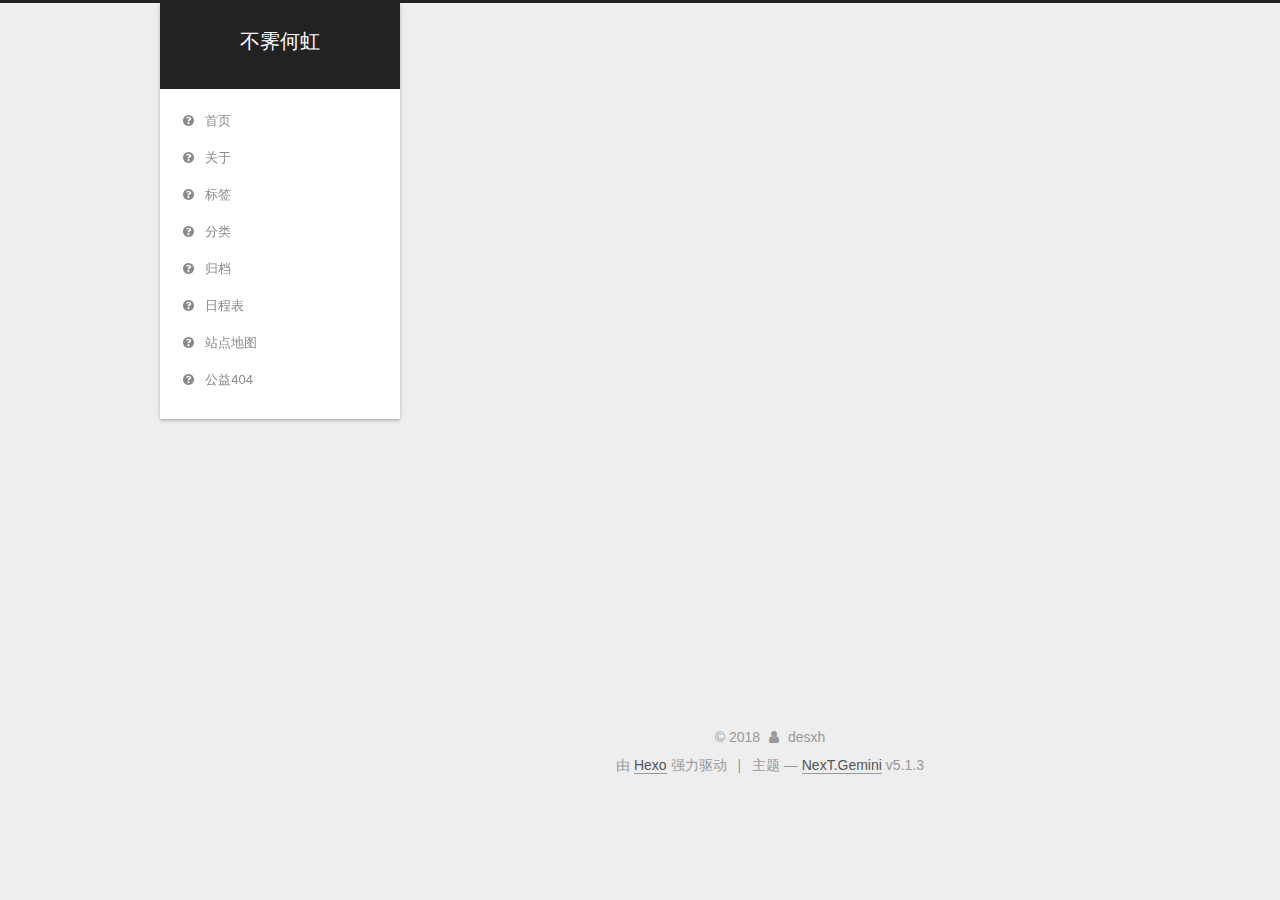
<file: archives/2017/10/index.html>
<!DOCTYPE html>



  


<html class="theme-next gemini use-motion" lang="zh-Hans">
<head>
  <meta charset="UTF-8"/>
<meta http-equiv="X-UA-Compatible" content="IE=edge" />
<meta name="viewport" content="width=device-width, initial-scale=1, maximum-scale=1"/>
<meta name="theme-color" content="#222">









<meta http-equiv="Cache-Control" content="no-transform" />
<meta http-equiv="Cache-Control" content="no-siteapp" />
















  
  
  <link href="/lib/fancybox/source/jquery.fancybox.css?v=2.1.5" rel="stylesheet" type="text/css" />







<link href="/lib/font-awesome/css/font-awesome.min.css?v=4.6.2" rel="stylesheet" type="text/css" />

<link href="/css/main.css?v=5.1.3" rel="stylesheet" type="text/css" />


  <link rel="apple-touch-icon" sizes="180x180" href="/images/apple-touch-icon-next.png?v=5.1.3">


  <link rel="icon" type="image/png" sizes="32x32" href="/images/favicon-32x32-next.png?v=5.1.3">


  <link rel="icon" type="image/png" sizes="16x16" href="/images/favicon-16x16-next.png?v=5.1.3">


  <link rel="mask-icon" href="/images/logo.svg?v=5.1.3" color="#222">





  <meta name="keywords" content="Hexo, NexT" />










<meta property="og:type" content="website">
<meta property="og:title" content="不霁何虹">
<meta property="og:url" content="http://yoursite.com/archives/2017/10/index.html">
<meta property="og:site_name" content="不霁何虹">
<meta property="og:locale" content="zh-Hans">
<meta name="twitter:card" content="summary">
<meta name="twitter:title" content="不霁何虹">



<script type="text/javascript" id="hexo.configurations">
  var NexT = window.NexT || {};
  var CONFIG = {
    root: '/',
    scheme: 'Gemini',
    version: '5.1.3',
    sidebar: {"position":"left","display":"post","offset":12,"b2t":false,"scrollpercent":false,"onmobile":false},
    fancybox: true,
    tabs: true,
    motion: {"enable":true,"async":false,"transition":{"post_block":"fadeIn","post_header":"slideDownIn","post_body":"slideDownIn","coll_header":"slideLeftIn","sidebar":"slideUpIn"}},
    duoshuo: {
      userId: '0',
      author: '博主'
    },
    algolia: {
      applicationID: '',
      apiKey: '',
      indexName: '',
      hits: {"per_page":10},
      labels: {"input_placeholder":"Search for Posts","hits_empty":"We didn't find any results for the search: ${query}","hits_stats":"${hits} results found in ${time} ms"}
    }
  };
</script>



  <link rel="canonical" href="http://yoursite.com/archives/2017/10/"/>





  <title>归档 | 不霁何虹</title>
  





  <script type="text/javascript">
    var _hmt = _hmt || [];
    (function() {
      var hm = document.createElement("script");
      hm.src = "https://hm.baidu.com/hm.js?9a3989a18f393b2b1f219911ecce4c26";
      var s = document.getElementsByTagName("script")[0];
      s.parentNode.insertBefore(hm, s);
    })();
  </script>




</head>

<body itemscope itemtype="http://schema.org/WebPage" lang="zh-Hans">

  
  
    
  

  <div class="container sidebar-position-left page-archive">
    <div class="headband"></div>

    <header id="header" class="header" itemscope itemtype="http://schema.org/WPHeader">
      <div class="header-inner"><div class="site-brand-wrapper">
  <div class="site-meta ">
    

    <div class="custom-logo-site-title">
      <a href="/"  class="brand" rel="start">
        <span class="logo-line-before"><i></i></span>
        <span class="site-title">不霁何虹</span>
        <span class="logo-line-after"><i></i></span>
      </a>
    </div>
      
        <p class="site-subtitle"></p>
      
  </div>

  <div class="site-nav-toggle">
    <button>
      <span class="btn-bar"></span>
      <span class="btn-bar"></span>
      <span class="btn-bar"></span>
    </button>
  </div>
</div>

<nav class="site-nav">
  

  
    <ul id="menu" class="menu">
      
        
        <li class="menu-item menu-item-home">
          <a href="/ 首页" rel="section">
            
              <i class="menu-item-icon fa fa-fw fa-question-circle"></i> <br />
            
            首页
          </a>
        </li>
      
        
        <li class="menu-item menu-item-about">
          <a href="/about/ 关于" rel="section">
            
              <i class="menu-item-icon fa fa-fw fa-question-circle"></i> <br />
            
            关于
          </a>
        </li>
      
        
        <li class="menu-item menu-item-tags">
          <a href="/tags/ 标签" rel="section">
            
              <i class="menu-item-icon fa fa-fw fa-question-circle"></i> <br />
            
            标签
          </a>
        </li>
      
        
        <li class="menu-item menu-item-categories">
          <a href="/categories/ 分类" rel="section">
            
              <i class="menu-item-icon fa fa-fw fa-question-circle"></i> <br />
            
            分类
          </a>
        </li>
      
        
        <li class="menu-item menu-item-archives">
          <a href="/archives/ 归档" rel="section">
            
              <i class="menu-item-icon fa fa-fw fa-question-circle"></i> <br />
            
            归档
          </a>
        </li>
      
        
        <li class="menu-item menu-item-schedule">
          <a href="/schedule/" rel="section">
            
              <i class="menu-item-icon fa fa-fw fa-question-circle"></i> <br />
            
            日程表
          </a>
        </li>
      
        
        <li class="menu-item menu-item-sitemap">
          <a href="/sitemap.xml" rel="section">
            
              <i class="menu-item-icon fa fa-fw fa-question-circle"></i> <br />
            
            站点地图
          </a>
        </li>
      
        
        <li class="menu-item menu-item-commonweal">
          <a href="/404/" rel="section">
            
              <i class="menu-item-icon fa fa-fw fa-question-circle"></i> <br />
            
            公益404
          </a>
        </li>
      

      
    </ul>
  

  
</nav>



 </div>
    </header>

    <main id="main" class="main">
      <div class="main-inner">
        <div class="content-wrap">
          <div id="content" class="content">
            

  
  
  
  <div class="post-block archive">
    <div id="posts" class="posts-collapse">
      <span class="archive-move-on"></span>

      <span class="archive-page-counter">
        
        
        
          
        
        嗯..! 目前共计 1 篇日志。 继续努力。
      </span>

      

        
        
        

        
          
          <div class="collection-title">
            <h1 class="archive-year" id="archive-year-2017">2017</h1>
          </div>
        
        

        

  <article class="post post-type-normal" itemscope itemtype="http://schema.org/Article">
    <header class="post-header">

      <h2 class="post-title">
        
            <a class="post-title-link" href="/2017/10/20/the-first-article/" itemprop="url">
              
                <span itemprop="name">the first article</span>
              
            </a>
        
      </h2>

      <div class="post-meta">
        <time class="post-time" itemprop="dateCreated"
              datetime="2017-10-20T21:03:25+08:00"
              content="2017-10-20" >
          10-20
        </time>
      </div>

    </header>
  </article>



      

    </div>
  </div>
  
  
  

  



          </div>
          


          

        </div>
        
          
  
  <div class="sidebar-toggle">
    <div class="sidebar-toggle-line-wrap">
      <span class="sidebar-toggle-line sidebar-toggle-line-first"></span>
      <span class="sidebar-toggle-line sidebar-toggle-line-middle"></span>
      <span class="sidebar-toggle-line sidebar-toggle-line-last"></span>
    </div>
  </div>

  <aside id="sidebar" class="sidebar">
    
    <div class="sidebar-inner">

      

      

      <section class="site-overview-wrap sidebar-panel sidebar-panel-active">
        <div class="site-overview">
          <div class="site-author motion-element" itemprop="author" itemscope itemtype="http://schema.org/Person">
            
              <img class="site-author-image" itemprop="image"
                src="/images/timg.jpg"
                alt="desxh" />
            
              <p class="site-author-name" itemprop="name">desxh</p>
              <p class="site-description motion-element" itemprop="description"></p>
          </div>

          <nav class="site-state motion-element">

            
              <div class="site-state-item site-state-posts">
              
                <a href="/archives/ 归档">
              
                  <span class="site-state-item-count">1</span>
                  <span class="site-state-item-name">日志</span>
                </a>
              </div>
            

            

            

          </nav>

          

          <div class="links-of-author motion-element">
            
          </div>

          
          

          
          

          

        </div>
      </section>

      

      

    </div>
  </aside>


        
      </div>
    </main>

    <footer id="footer" class="footer">
      <div class="footer-inner">
        <div class="copyright">&copy; <span itemprop="copyrightYear">2018</span>
  <span class="with-love">
    <i class="fa fa-user"></i>
  </span>
  <span class="author" itemprop="copyrightHolder">desxh</span>

  
</div>


  <div class="powered-by">由 <a class="theme-link" target="_blank" href="https://hexo.io">Hexo</a> 强力驱动</div>



  <span class="post-meta-divider">|</span>



  <div class="theme-info">主题 &mdash; <a class="theme-link" target="_blank" href="https://github.com/iissnan/hexo-theme-next">NexT.Gemini</a> v5.1.3</div>




        







        
      </div>
    </footer>

    
      <div class="back-to-top">
        <i class="fa fa-arrow-up"></i>
        
      </div>
    

    

  </div>

  

<script type="text/javascript">
  if (Object.prototype.toString.call(window.Promise) !== '[object Function]') {
    window.Promise = null;
  }
</script>









  












  
  
    <script type="text/javascript" src="/lib/jquery/index.js?v=2.1.3"></script>
  

  
  
    <script type="text/javascript" src="/lib/fastclick/lib/fastclick.min.js?v=1.0.6"></script>
  

  
  
    <script type="text/javascript" src="/lib/jquery_lazyload/jquery.lazyload.js?v=1.9.7"></script>
  

  
  
    <script type="text/javascript" src="/lib/velocity/velocity.min.js?v=1.2.1"></script>
  

  
  
    <script type="text/javascript" src="/lib/velocity/velocity.ui.min.js?v=1.2.1"></script>
  

  
  
    <script type="text/javascript" src="/lib/fancybox/source/jquery.fancybox.pack.js?v=2.1.5"></script>
  


  


  <script type="text/javascript" src="/js/src/utils.js?v=5.1.3"></script>

  <script type="text/javascript" src="/js/src/motion.js?v=5.1.3"></script>



  
  


  <script type="text/javascript" src="/js/src/affix.js?v=5.1.3"></script>

  <script type="text/javascript" src="/js/src/schemes/pisces.js?v=5.1.3"></script>



  

  


  <script type="text/javascript" src="/js/src/bootstrap.js?v=5.1.3"></script>



  


  




	





  





  












  





  

  

  
  

  

  

  

</body>
</html>
</file>
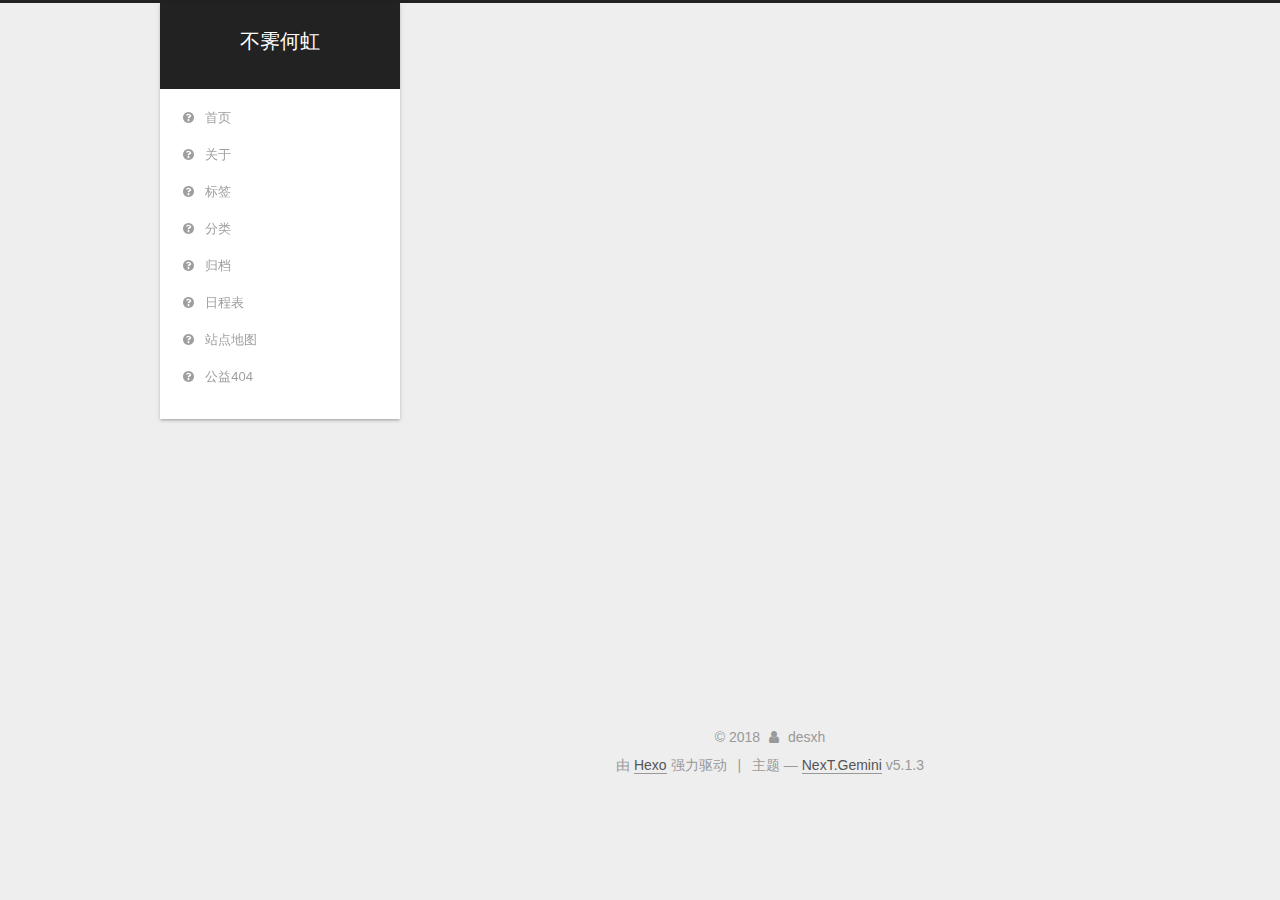
<file: 2017/10/20/the-first-article/index.html>
<!DOCTYPE html>



  


<html class="theme-next gemini use-motion" lang="zh-Hans">
<head>
  <meta charset="UTF-8"/>
<meta http-equiv="X-UA-Compatible" content="IE=edge" />
<meta name="viewport" content="width=device-width, initial-scale=1, maximum-scale=1"/>
<meta name="theme-color" content="#222">









<meta http-equiv="Cache-Control" content="no-transform" />
<meta http-equiv="Cache-Control" content="no-siteapp" />
















  
  
  <link href="/lib/fancybox/source/jquery.fancybox.css?v=2.1.5" rel="stylesheet" type="text/css" />







<link href="/lib/font-awesome/css/font-awesome.min.css?v=4.6.2" rel="stylesheet" type="text/css" />

<link href="/css/main.css?v=5.1.3" rel="stylesheet" type="text/css" />


  <link rel="apple-touch-icon" sizes="180x180" href="/images/apple-touch-icon-next.png?v=5.1.3">


  <link rel="icon" type="image/png" sizes="32x32" href="/images/favicon-32x32-next.png?v=5.1.3">


  <link rel="icon" type="image/png" sizes="16x16" href="/images/favicon-16x16-next.png?v=5.1.3">


  <link rel="mask-icon" href="/images/logo.svg?v=5.1.3" color="#222">





  <meta name="keywords" content="Hexo, NexT" />










<meta name="description" content="没有什么好说的  就是想试一下">
<meta property="og:type" content="article">
<meta property="og:title" content="the first article">
<meta property="og:url" content="http://yoursite.com/2017/10/20/the-first-article/index.html">
<meta property="og:site_name" content="不霁何虹">
<meta property="og:description" content="没有什么好说的  就是想试一下">
<meta property="og:locale" content="zh-Hans">
<meta property="og:updated_time" content="2017-10-20T13:09:53.039Z">
<meta name="twitter:card" content="summary">
<meta name="twitter:title" content="the first article">
<meta name="twitter:description" content="没有什么好说的  就是想试一下">



<script type="text/javascript" id="hexo.configurations">
  var NexT = window.NexT || {};
  var CONFIG = {
    root: '/',
    scheme: 'Gemini',
    version: '5.1.3',
    sidebar: {"position":"left","display":"post","offset":12,"b2t":false,"scrollpercent":false,"onmobile":false},
    fancybox: true,
    tabs: true,
    motion: {"enable":true,"async":false,"transition":{"post_block":"fadeIn","post_header":"slideDownIn","post_body":"slideDownIn","coll_header":"slideLeftIn","sidebar":"slideUpIn"}},
    duoshuo: {
      userId: '0',
      author: '博主'
    },
    algolia: {
      applicationID: '',
      apiKey: '',
      indexName: '',
      hits: {"per_page":10},
      labels: {"input_placeholder":"Search for Posts","hits_empty":"We didn't find any results for the search: ${query}","hits_stats":"${hits} results found in ${time} ms"}
    }
  };
</script>



  <link rel="canonical" href="http://yoursite.com/2017/10/20/the-first-article/"/>





  <title>the first article | 不霁何虹</title>
  





  <script type="text/javascript">
    var _hmt = _hmt || [];
    (function() {
      var hm = document.createElement("script");
      hm.src = "https://hm.baidu.com/hm.js?9a3989a18f393b2b1f219911ecce4c26";
      var s = document.getElementsByTagName("script")[0];
      s.parentNode.insertBefore(hm, s);
    })();
  </script>




</head>

<body itemscope itemtype="http://schema.org/WebPage" lang="zh-Hans">

  
  
    
  

  <div class="container sidebar-position-left page-post-detail">
    <div class="headband"></div>

    <header id="header" class="header" itemscope itemtype="http://schema.org/WPHeader">
      <div class="header-inner"><div class="site-brand-wrapper">
  <div class="site-meta ">
    

    <div class="custom-logo-site-title">
      <a href="/"  class="brand" rel="start">
        <span class="logo-line-before"><i></i></span>
        <span class="site-title">不霁何虹</span>
        <span class="logo-line-after"><i></i></span>
      </a>
    </div>
      
        <p class="site-subtitle"></p>
      
  </div>

  <div class="site-nav-toggle">
    <button>
      <span class="btn-bar"></span>
      <span class="btn-bar"></span>
      <span class="btn-bar"></span>
    </button>
  </div>
</div>

<nav class="site-nav">
  

  
    <ul id="menu" class="menu">
      
        
        <li class="menu-item menu-item-home">
          <a href="/ 首页" rel="section">
            
              <i class="menu-item-icon fa fa-fw fa-question-circle"></i> <br />
            
            首页
          </a>
        </li>
      
        
        <li class="menu-item menu-item-about">
          <a href="/about/ 关于" rel="section">
            
              <i class="menu-item-icon fa fa-fw fa-question-circle"></i> <br />
            
            关于
          </a>
        </li>
      
        
        <li class="menu-item menu-item-tags">
          <a href="/tags/ 标签" rel="section">
            
              <i class="menu-item-icon fa fa-fw fa-question-circle"></i> <br />
            
            标签
          </a>
        </li>
      
        
        <li class="menu-item menu-item-categories">
          <a href="/categories/ 分类" rel="section">
            
              <i class="menu-item-icon fa fa-fw fa-question-circle"></i> <br />
            
            分类
          </a>
        </li>
      
        
        <li class="menu-item menu-item-archives">
          <a href="/archives/ 归档" rel="section">
            
              <i class="menu-item-icon fa fa-fw fa-question-circle"></i> <br />
            
            归档
          </a>
        </li>
      
        
        <li class="menu-item menu-item-schedule">
          <a href="/schedule/" rel="section">
            
              <i class="menu-item-icon fa fa-fw fa-question-circle"></i> <br />
            
            日程表
          </a>
        </li>
      
        
        <li class="menu-item menu-item-sitemap">
          <a href="/sitemap.xml" rel="section">
            
              <i class="menu-item-icon fa fa-fw fa-question-circle"></i> <br />
            
            站点地图
          </a>
        </li>
      
        
        <li class="menu-item menu-item-commonweal">
          <a href="/404/" rel="section">
            
              <i class="menu-item-icon fa fa-fw fa-question-circle"></i> <br />
            
            公益404
          </a>
        </li>
      

      
    </ul>
  

  
</nav>



 </div>
    </header>

    <main id="main" class="main">
      <div class="main-inner">
        <div class="content-wrap">
          <div id="content" class="content">
            

  <div id="posts" class="posts-expand">
    

  

  
  
  

  <article class="post post-type-normal" itemscope itemtype="http://schema.org/Article">
  
  
  
  <div class="post-block">
    <link itemprop="mainEntityOfPage" href="http://yoursite.com/2017/10/20/the-first-article/">

    <span hidden itemprop="author" itemscope itemtype="http://schema.org/Person">
      <meta itemprop="name" content="desxh">
      <meta itemprop="description" content="">
      <meta itemprop="image" content="/images/timg.jpg">
    </span>

    <span hidden itemprop="publisher" itemscope itemtype="http://schema.org/Organization">
      <meta itemprop="name" content="不霁何虹">
    </span>

    
      <header class="post-header">

        
        
          <h1 class="post-title" itemprop="name headline">the first article</h1>
        

        <div class="post-meta">
          <span class="post-time">
            
              <span class="post-meta-item-icon">
                <i class="fa fa-calendar-o"></i>
              </span>
              
                <span class="post-meta-item-text">发表于</span>
              
              <time title="创建于" itemprop="dateCreated datePublished" datetime="2017-10-20T21:03:25+08:00">
                2017-10-20
              </time>
            

            

            
          </span>

          

          
            
          

          
          

          

          

          

        </div>
      </header>
    

    
    
    
    <div class="post-body" itemprop="articleBody">

      
      

      
        <p> 没有什么好说的</p>
<p> 就是想试一下</p>

      
    </div>
    
    
    

    

    

    

    <footer class="post-footer">
      

      
      
      

      

      
      
    </footer>
  </div>
  
  
  
  </article>



    <div class="post-spread">
      
    </div>
  </div>


          </div>
          


          

  



        </div>
        
          
  
  <div class="sidebar-toggle">
    <div class="sidebar-toggle-line-wrap">
      <span class="sidebar-toggle-line sidebar-toggle-line-first"></span>
      <span class="sidebar-toggle-line sidebar-toggle-line-middle"></span>
      <span class="sidebar-toggle-line sidebar-toggle-line-last"></span>
    </div>
  </div>

  <aside id="sidebar" class="sidebar">
    
    <div class="sidebar-inner">

      

      

      <section class="site-overview-wrap sidebar-panel sidebar-panel-active">
        <div class="site-overview">
          <div class="site-author motion-element" itemprop="author" itemscope itemtype="http://schema.org/Person">
            
              <img class="site-author-image" itemprop="image"
                src="/images/timg.jpg"
                alt="desxh" />
            
              <p class="site-author-name" itemprop="name">desxh</p>
              <p class="site-description motion-element" itemprop="description"></p>
          </div>

          <nav class="site-state motion-element">

            
              <div class="site-state-item site-state-posts">
              
                <a href="/archives/ 归档">
              
                  <span class="site-state-item-count">1</span>
                  <span class="site-state-item-name">日志</span>
                </a>
              </div>
            

            

            

          </nav>

          

          <div class="links-of-author motion-element">
            
          </div>

          
          

          
          

          

        </div>
      </section>

      

      

    </div>
  </aside>


        
      </div>
    </main>

    <footer id="footer" class="footer">
      <div class="footer-inner">
        <div class="copyright">&copy; <span itemprop="copyrightYear">2018</span>
  <span class="with-love">
    <i class="fa fa-user"></i>
  </span>
  <span class="author" itemprop="copyrightHolder">desxh</span>

  
</div>


  <div class="powered-by">由 <a class="theme-link" target="_blank" href="https://hexo.io">Hexo</a> 强力驱动</div>



  <span class="post-meta-divider">|</span>



  <div class="theme-info">主题 &mdash; <a class="theme-link" target="_blank" href="https://github.com/iissnan/hexo-theme-next">NexT.Gemini</a> v5.1.3</div>




        







        
      </div>
    </footer>

    
      <div class="back-to-top">
        <i class="fa fa-arrow-up"></i>
        
      </div>
    

    

  </div>

  

<script type="text/javascript">
  if (Object.prototype.toString.call(window.Promise) !== '[object Function]') {
    window.Promise = null;
  }
</script>









  












  
  
    <script type="text/javascript" src="/lib/jquery/index.js?v=2.1.3"></script>
  

  
  
    <script type="text/javascript" src="/lib/fastclick/lib/fastclick.min.js?v=1.0.6"></script>
  

  
  
    <script type="text/javascript" src="/lib/jquery_lazyload/jquery.lazyload.js?v=1.9.7"></script>
  

  
  
    <script type="text/javascript" src="/lib/velocity/velocity.min.js?v=1.2.1"></script>
  

  
  
    <script type="text/javascript" src="/lib/velocity/velocity.ui.min.js?v=1.2.1"></script>
  

  
  
    <script type="text/javascript" src="/lib/fancybox/source/jquery.fancybox.pack.js?v=2.1.5"></script>
  


  


  <script type="text/javascript" src="/js/src/utils.js?v=5.1.3"></script>

  <script type="text/javascript" src="/js/src/motion.js?v=5.1.3"></script>



  
  


  <script type="text/javascript" src="/js/src/affix.js?v=5.1.3"></script>

  <script type="text/javascript" src="/js/src/schemes/pisces.js?v=5.1.3"></script>



  
  <script type="text/javascript" src="/js/src/scrollspy.js?v=5.1.3"></script>
<script type="text/javascript" src="/js/src/post-details.js?v=5.1.3"></script>



  


  <script type="text/javascript" src="/js/src/bootstrap.js?v=5.1.3"></script>



  


  




	





  





  












  





  

  

  
  

  

  

  

</body>
</html>
</file>
<file: css/main.css>
/* normalize.css v3.0.2 | MIT License | git.io/normalize */
html {
  font-family: sans-serif; /* 1 */
  -ms-text-size-adjust: 100%; /* 2 */
  -webkit-text-size-adjust: 100%; /* 2 */
}
body {
  margin: 0;
}
article,
aside,
details,
figcaption,
figure,
footer,
header,
hgroup,
main,
menu,
nav,
section,
summary {
  display: block;
}
audio,
canvas,
progress,
video {
  display: inline-block; /* 1 */
  vertical-align: baseline; /* 2 */
}
audio:not([controls]) {
  display: none;
  height: 0;
}
[hidden],
template {
  display: none;
}
a {
  background-color: transparent;
}
a:active,
a:hover {
  outline: 0;
}
abbr[title] {
  border-bottom: 1px dotted;
}
b,
strong {
  font-weight: bold;
}
dfn {
  font-style: italic;
}
h1 {
  font-size: 2em;
  margin: 0.67em 0;
}
mark {
  background: #ff0;
  color: #000;
}
small {
  font-size: 80%;
}
sub,
sup {
  font-size: 75%;
  line-height: 0;
  position: relative;
  vertical-align: baseline;
}
sup {
  top: -0.5em;
}
sub {
  bottom: -0.25em;
}
img {
  border: 0;
}
svg:not(:root) {
  overflow: hidden;
}
figure {
  margin: 1em 40px;
}
hr {
  -moz-box-sizing: content-box;
  box-sizing: content-box;
  height: 0;
}
pre {
  overflow: auto;
}
code,
kbd,
pre,
samp {
  font-family: monospace, monospace;
  font-size: 1em;
}
button,
input,
optgroup,
select,
textarea {
  color: inherit; /* 1 */
  font: inherit; /* 2 */
  margin: 0; /* 3 */
}
button {
  overflow: visible;
}
button,
select {
  text-transform: none;
}
button,
html input[type="button"],
input[type="reset"],
input[type="submit"] {
  -webkit-appearance: button; /* 2 */
  cursor: pointer; /* 3 */
}
button[disabled],
html input[disabled] {
  cursor: default;
}
button::-moz-focus-inner,
input::-moz-focus-inner {
  border: 0;
  padding: 0;
}
input {
  line-height: normal;
}
input[type="checkbox"],
input[type="radio"] {
  box-sizing: border-box; /* 1 */
  padding: 0; /* 2 */
}
input[type="number"]::-webkit-inner-spin-button,
input[type="number"]::-webkit-outer-spin-button {
  height: auto;
}
input[type="search"] {
  -webkit-appearance: textfield; /* 1 */
  -moz-box-sizing: content-box;
  -webkit-box-sizing: content-box; /* 2 */
  box-sizing: content-box;
}
input[type="search"]::-webkit-search-cancel-button,
input[type="search"]::-webkit-search-decoration {
  -webkit-appearance: none;
}
fieldset {
  border: 1px solid #c0c0c0;
  margin: 0 2px;
  padding: 0.35em 0.625em 0.75em;
}
legend {
  border: 0; /* 1 */
  padding: 0; /* 2 */
}
textarea {
  overflow: auto;
}
optgroup {
  font-weight: bold;
}
table {
  border-collapse: collapse;
  border-spacing: 0;
}
td,
th {
  padding: 0;
}
::selection {
  background: #262a30;
  color: #fff;
}
body {
  position: relative;
  font-family: 'Lato', "PingFang SC", "Microsoft YaHei", sans-serif;
  font-size: 14px;
  line-height: 2;
  color: #555;
  background: #eee;
}
@media (max-width: 767px) {
  body {
    padding-right: 0 !important;
  }
}
@media (min-width: 768px) and (max-width: 991px) {
  body {
    padding-right: 0 !important;
  }
}
@media (min-width: 1600px) {
  body {
    font-size: 16px;
  }
}
h1,
h2,
h3,
h4,
h5,
h6 {
  margin: 0;
  padding: 0;
  font-weight: bold;
  line-height: 1.5;
  font-family: 'Lato', "PingFang SC", "Microsoft YaHei", sans-serif;
}
h2,
h3,
h4,
h5,
h6 {
  margin: 20px 0 15px;
}
h1 {
  font-size: 22px;
}
@media (max-width: 767px) {
  h1 {
    font-size: 18px;
  }
}
h2 {
  font-size: 20px;
}
@media (max-width: 767px) {
  h2 {
    font-size: 16px;
  }
}
h3 {
  font-size: 18px;
}
@media (max-width: 767px) {
  h3 {
    font-size: 14px;
  }
}
h4 {
  font-size: 16px;
}
@media (max-width: 767px) {
  h4 {
    font-size: 12px;
  }
}
h5 {
  font-size: 14px;
}
@media (max-width: 767px) {
  h5 {
    font-size: 10px;
  }
}
h6 {
  font-size: 12px;
}
@media (max-width: 767px) {
  h6 {
    font-size: 8px;
  }
}
p {
  margin: 0 0 20px 0;
}
a {
  color: #555;
  text-decoration: none;
  outline: none;
  border-bottom: 1px solid #999;
  word-wrap: break-word;
}
a:hover {
  color: #222;
  border-bottom-color: #222;
}
blockquote {
  margin: 0;
  padding: 0;
}
img {
  display: block;
  margin: auto;
  max-width: 100%;
  height: auto;
}
hr {
  margin: 40px 0;
  height: 3px;
  border: none;
  background-color: #ddd;
  background-image: repeating-linear-gradient(-45deg, #fff, #fff 4px, transparent 4px, transparent 8px);
}
blockquote {
  padding: 0 15px;
  color: #666;
  border-left: 4px solid #ddd;
}
blockquote cite::before {
  content: "-";
  padding: 0 5px;
}
dt {
  font-weight: 700;
}
dd {
  margin: 0;
  padding: 0;
}
kbd {
  border: 1px solid #ccc;
  border-radius: 0.2em;
  box-shadow: 0.1em 0.1em 0.2em rgba(0,0,0,0.1);
  background-color: #f9f9f9;
  font-family: inherit;
  background-image: -webkit-linear-gradient(top, #eee, #fff, #eee);
  padding: 0.1em 0.3em;
  white-space: nowrap;
}
.text-left {
  text-align: left;
}
.text-center {
  text-align: center;
}
.text-right {
  text-align: right;
}
.text-justify {
  text-align: justify;
}
.text-nowrap {
  white-space: nowrap;
}
.text-lowercase {
  text-transform: lowercase;
}
.text-uppercase {
  text-transform: uppercase;
}
.text-capitalize {
  text-transform: capitalize;
}
.center-block {
  display: block;
  margin-left: auto;
  margin-right: auto;
}
.clearfix:before,
.clearfix:after {
  content: " ";
  display: table;
}
.clearfix:after {
  clear: both;
}
.pullquote {
  width: 45%;
}
.pullquote.left {
  float: left;
  margin-left: 5px;
  margin-right: 10px;
}
.pullquote.right {
  float: right;
  margin-left: 10px;
  margin-right: 5px;
}
.affix.affix.affix {
  position: fixed;
}
.translation {
  margin-top: -20px;
  font-size: 14px;
  color: #999;
}
.scrollbar-measure {
  width: 100px;
  height: 100px;
  overflow: scroll;
  position: absolute;
  top: -9999px;
}
.use-motion .motion-element {
  opacity: 0;
}
table {
  margin: 20px 0;
  width: 100%;
  border-collapse: collapse;
  border-spacing: 0;
  border: 1px solid #ddd;
  font-size: 14px;
  table-layout: fixed;
  word-wrap: break-all;
}
table>tbody>tr:nth-of-type(odd) {
  background-color: #f9f9f9;
}
table>tbody>tr:hover {
  background-color: #f5f5f5;
}
caption,
th,
td {
  padding: 8px;
  text-align: left;
  vertical-align: middle;
  font-weight: normal;
}
th,
td {
  border-bottom: 3px solid #ddd;
  border-right: 1px solid #eee;
}
th {
  padding-bottom: 10px;
  font-weight: 700;
}
td {
  border-bottom-width: 1px;
}
html,
body {
  height: 100%;
}
.container {
  position: relative;
  min-height: 100%;
}
.header-inner {
  margin: 0 auto;
  padding: 100px 0 70px;
  width: calc(100% - 252px);
}
@media (min-width: 1600px) {
  .container .header-inner {
    width: 900px;
  }
}
.main {
  padding-bottom: 150px;
}
.main-inner {
  margin: 0 auto;
  width: calc(100% - 252px);
}
@media (min-width: 1600px) {
  .container .main-inner {
    width: 900px;
  }
}
.footer {
  position: absolute;
  left: 0;
  bottom: 0;
  width: 100%;
  min-height: 50px;
}
.footer-inner {
  box-sizing: border-box;
  margin: 20px auto;
  width: calc(100% - 252px);
}
@media (min-width: 1600px) {
  .container .footer-inner {
    width: 900px;
  }
}
pre,
.highlight {
  overflow: auto;
  margin: 20px 0;
  padding: 0;
  font-size: 13px;
  color: #4d4d4c;
  background: #f7f7f7;
  line-height: 1.6;
}
pre,
code {
  font-family: consolas, Menlo, "PingFang SC", "Microsoft YaHei", monospace;
}
code {
  padding: 2px 4px;
  word-wrap: break-word;
  color: #555;
  background: #eee;
  border-radius: 3px;
  font-size: 13px;
}
pre {
  padding: 10px;
}
pre code {
  padding: 0;
  color: #4d4d4c;
  background: none;
  text-shadow: none;
}
.highlight {
  border-radius: 1px;
}
.highlight pre {
  border: none;
  margin: 0;
  padding: 10px 0;
}
.highlight table {
  margin: 0;
  width: auto;
  border: none;
}
.highlight td {
  border: none;
  padding: 0;
}
.highlight figcaption {
  font-size: 1em;
  color: #4d4d4c;
  line-height: 1em;
  margin-bottom: 1em;
}
.highlight figcaption:before,
.highlight figcaption:after {
  content: " ";
  display: table;
}
.highlight figcaption:after {
  clear: both;
}
.highlight figcaption a {
  float: right;
  color: #4d4d4c;
}
.highlight figcaption a:hover {
  border-bottom-color: #4d4d4c;
}
.highlight .gutter pre {
  padding-left: 10px;
  padding-right: 10px;
  color: #869194;
  text-align: right;
  background-color: #eff2f3;
}
.highlight .code pre {
  width: 100%;
  padding-left: 10px;
  padding-right: 10px;
  background-color: #f7f7f7;
}
.highlight .line {
  height: 20px;
}
.gutter {
  -webkit-user-select: none;
  -moz-user-select: none;
  -ms-user-select: none;
  user-select: none;
}
.gist table {
  width: auto;
}
.gist table td {
  border: none;
}
pre .deletion {
  background: #fdd;
}
pre .addition {
  background: #dfd;
}
pre .meta {
  color: #8959a8;
}
pre .comment {
  color: #8e908c;
}
pre .variable,
pre .attribute,
pre .tag,
pre .regexp,
pre .ruby .constant,
pre .xml .tag .title,
pre .xml .pi,
pre .xml .doctype,
pre .html .doctype,
pre .css .id,
pre .css .class,
pre .css .pseudo {
  color: #c82829;
}
pre .number,
pre .preprocessor,
pre .built_in,
pre .literal,
pre .params,
pre .constant,
pre .command {
  color: #f5871f;
}
pre .ruby .class .title,
pre .css .rules .attribute,
pre .string,
pre .value,
pre .inheritance,
pre .header,
pre .ruby .symbol,
pre .xml .cdata,
pre .special,
pre .number,
pre .formula {
  color: #718c00;
}
pre .title,
pre .css .hexcolor {
  color: #3e999f;
}
pre .function,
pre .python .decorator,
pre .python .title,
pre .ruby .function .title,
pre .ruby .title .keyword,
pre .perl .sub,
pre .javascript .title,
pre .coffeescript .title {
  color: #4271ae;
}
pre .keyword,
pre .javascript .function {
  color: #8959a8;
}
.full-image.full-image.full-image {
  border: none;
  max-width: 100%;
  width: auto;
  margin: 20px auto;
}
@media (min-width: 992px) {
  .full-image.full-image.full-image {
    max-width: none;
    width: 118%;
    margin: 0 -9%;
  }
}
.blockquote-center,
.page-home .post-type-quote blockquote,
.page-post-detail .post-type-quote blockquote {
  position: relative;
  margin: 40px 0;
  padding: 0;
  border-left: none;
  text-align: center;
}
.blockquote-center::before,
.page-home .post-type-quote blockquote::before,
.page-post-detail .post-type-quote blockquote::before,
.blockquote-center::after,
.page-home .post-type-quote blockquote::after,
.page-post-detail .post-type-quote blockquote::after {
  position: absolute;
  content: ' ';
  display: block;
  width: 100%;
  height: 24px;
  opacity: 0.2;
  background-repeat: no-repeat;
  background-position: 0 -6px;
  background-size: 22px 22px;
}
.blockquote-center::before,
.page-home .post-type-quote blockquote::before,
.page-post-detail .post-type-quote blockquote::before {
  top: -20px;
  background-image: url("../images/quote-l.svg");
  border-top: 1px solid #ccc;
}
.blockquote-center::after,
.page-home .post-type-quote blockquote::after,
.page-post-detail .post-type-quote blockquote::after {
  bottom: -20px;
  background-image: url("../images/quote-r.svg");
  border-bottom: 1px solid #ccc;
  background-position: 100% 8px;
}
.blockquote-center p,
.page-home .post-type-quote blockquote p,
.page-post-detail .post-type-quote blockquote p,
.blockquote-center div,
.page-home .post-type-quote blockquote div,
.page-post-detail .post-type-quote blockquote div {
  text-align: center;
}
.post .post-body .group-picture img {
  box-sizing: border-box;
  padding: 0 3px;
  border: none;
}
.post .group-picture-row {
  overflow: hidden;
  margin-top: 6px;
}
.post .group-picture-row:first-child {
  margin-top: 0;
}
.post .group-picture-column {
  float: left;
}
.page-post-detail .post-body .group-picture-column {
  float: none;
  margin-top: 10px;
  width: auto !important;
}
.page-post-detail .post-body .group-picture-column img {
  margin: 0 auto;
}
.page-archive .group-picture-container {
  overflow: hidden;
}
.page-archive .group-picture-row {
  float: left;
}
.page-archive .group-picture-row:first-child {
  margin-top: 6px;
}
.page-archive .group-picture-column {
  max-width: 150px;
  max-height: 150px;
}
.post-body .note {
  position: relative;
  padding: 15px;
  margin-bottom: 20px;
  border: 1px solid #eee;
  border-left-width: 5px;
  border-radius: 3px;
}
.post-body .note h2,
.post-body .note h3,
.post-body .note h4,
.post-body .note h5,
.post-body .note h6 {
  margin-top: 0;
  margin-bottom: 0;
  border-bottom: initial;
  padding-top: 0 !important;
}
.post-body .note p:first-child,
.post-body .note ul:first-child,
.post-body .note ol:first-child,
.post-body .note table:first-child,
.post-body .note pre:first-child,
.post-body .note blockquote:first-child {
  margin-top: 0;
}
.post-body .note p:last-child,
.post-body .note ul:last-child,
.post-body .note ol:last-child,
.post-body .note table:last-child,
.post-body .note pre:last-child,
.post-body .note blockquote:last-child {
  margin-bottom: 0;
}
.post-body .note.default {
  border-left-color: #777;
}
.post-body .note.default h2,
.post-body .note.default h3,
.post-body .note.default h4,
.post-body .note.default h5,
.post-body .note.default h6 {
  color: #777;
}
.post-body .note.primary {
  border-left-color: #6f42c1;
}
.post-body .note.primary h2,
.post-body .note.primary h3,
.post-body .note.primary h4,
.post-body .note.primary h5,
.post-body .note.primary h6 {
  color: #6f42c1;
}
.post-body .note.info {
  border-left-color: #428bca;
}
.post-body .note.info h2,
.post-body .note.info h3,
.post-body .note.info h4,
.post-body .note.info h5,
.post-body .note.info h6 {
  color: #428bca;
}
.post-body .note.success {
  border-left-color: #5cb85c;
}
.post-body .note.success h2,
.post-body .note.success h3,
.post-body .note.success h4,
.post-body .note.success h5,
.post-body .note.success h6 {
  color: #5cb85c;
}
.post-body .note.warning {
  border-left-color: #f0ad4e;
}
.post-body .note.warning h2,
.post-body .note.warning h3,
.post-body .note.warning h4,
.post-body .note.warning h5,
.post-body .note.warning h6 {
  color: #f0ad4e;
}
.post-body .note.danger {
  border-left-color: #d9534f;
}
.post-body .note.danger h2,
.post-body .note.danger h3,
.post-body .note.danger h4,
.post-body .note.danger h5,
.post-body .note.danger h6 {
  color: #d9534f;
}
.post-body .label {
  display: inline;
  padding: 0 2px;
  white-space: nowrap;
}
.post-body .label.default {
  background-color: #f0f0f0;
}
.post-body .label.primary {
  background-color: #efe6f7;
}
.post-body .label.info {
  background-color: #e5f2f8;
}
.post-body .label.success {
  background-color: #e7f4e9;
}
.post-body .label.warning {
  background-color: #fcf6e1;
}
.post-body .label.danger {
  background-color: #fae8eb;
}
.post-body .tabs {
  position: relative;
  display: block;
  margin-bottom: 20px;
  padding-top: 10px;
}
.post-body .tabs ul.nav-tabs {
  margin: 0;
  padding: 0;
  display: flex;
  margin-bottom: -1px;
}
@media (max-width: 413px) {
  .post-body .tabs ul.nav-tabs {
    display: block;
    margin-bottom: 5px;
  }
}
.post-body .tabs ul.nav-tabs li.tab {
  list-style-type: none !important;
  margin: 0 0.25em 0 0;
  border-top: 3px solid transparent;
  border-left: 1px solid transparent;
  border-right: 1px solid transparent;
}
@media (max-width: 413px) {
  .post-body .tabs ul.nav-tabs li.tab {
    margin: initial;
    border-top: 1px solid transparent;
    border-left: 3px solid transparent;
    border-right: 1px solid transparent;
    border-bottom: 1px solid transparent;
  }
}
.post-body .tabs ul.nav-tabs li.tab a {
  outline: 0;
  border-bottom: initial;
  display: block;
  line-height: 1.8em;
  padding: 0.25em 0.75em;
  transition-duration: 0.2s;
  transition-timing-function: ease-out;
  transition-delay: 0s;
}
.post-body .tabs ul.nav-tabs li.tab a i {
  width: 1.285714285714286em;
}
.post-body .tabs ul.nav-tabs li.tab.active {
  border-top: 3px solid #fc6423;
  border-left: 1px solid #ddd;
  border-right: 1px solid #ddd;
  background-color: #fff;
}
@media (max-width: 413px) {
  .post-body .tabs ul.nav-tabs li.tab.active {
    border-top: 1px solid #ddd;
    border-left: 3px solid #fc6423;
    border-right: 1px solid #ddd;
    border-bottom: 1px solid #ddd;
  }
}
.post-body .tabs ul.nav-tabs li.tab.active a {
  cursor: default;
  color: #555;
}
.post-body .tabs .tab-content {
  background-color: #fff;
}
.post-body .tabs .tab-content .tab-pane {
  border: 1px solid #ddd;
  padding: 20px 20px 0 20px;
}
.post-body .tabs .tab-content .tab-pane:not(.active) {
  display: none !important;
}
.post-body .tabs .tab-content .tab-pane.active {
  display: block !important;
}
.btn {
  display: inline-block;
  padding: 0 20px;
  font-size: 14px;
  color: #555;
  background: #fff;
  border: 2px solid #555;
  text-decoration: none;
  border-radius: 2px;
  transition-property: background-color;
  transition-duration: 0.2s;
  transition-timing-function: ease-in-out;
  transition-delay: 0s;
  line-height: 2;
}
.btn:hover {
  border-color: #222;
  color: #fff;
  background: #222;
}
.btn +.btn {
  margin: 0 0 8px 8px;
}
.btn .fa-fw {
  width: 1.285714285714286em;
  text-align: left;
}
.btn-bar {
  display: block;
  width: 22px;
  height: 2px;
  background: #555;
  border-radius: 1px;
}
.btn-bar+.btn-bar {
  margin-top: 4px;
}
.pagination {
  margin: 120px 0 40px;
  text-align: center;
  border-top: 1px solid #eee;
}
.page-number-basic,
.pagination .prev,
.pagination .next,
.pagination .page-number,
.pagination .space {
  display: inline-block;
  position: relative;
  top: -1px;
  margin: 0 10px;
  padding: 0 11px;
}
@media (max-width: 767px) {
  .page-number-basic,
  .pagination .prev,
  .pagination .next,
  .pagination .page-number,
  .pagination .space {
    margin: 0 5px;
  }
}
.pagination .prev,
.pagination .next,
.pagination .page-number {
  border-bottom: 0;
  border-top: 1px solid #eee;
  transition-property: border-color;
  transition-duration: 0.2s;
  transition-timing-function: ease-in-out;
  transition-delay: 0s;
}
.pagination .prev:hover,
.pagination .next:hover,
.pagination .page-number:hover {
  border-top-color: #222;
}
.pagination .space {
  padding: 0;
  margin: 0;
}
.pagination .prev {
  margin-left: 0;
}
.pagination .next {
  margin-right: 0;
}
.pagination .page-number.current {
  color: #fff;
  background: #ccc;
  border-top-color: #ccc;
}
@media (max-width: 767px) {
  .pagination {
    border-top: none;
  }
  .pagination .prev,
  .pagination .next,
  .pagination .page-number {
    margin-bottom: 10px;
    border-top: 0;
    border-bottom: 1px solid #eee;
    padding: 0 10px;
  }
  .pagination .prev:hover,
  .pagination .next:hover,
  .pagination .page-number:hover {
    border-bottom-color: #222;
  }
}
.comments {
  margin: 60px 20px 0;
}
.tag-cloud {
  text-align: center;
}
.tag-cloud a {
  display: inline-block;
  margin: 10px;
}
.back-to-top {
  box-sizing: border-box;
  position: fixed;
  bottom: -100px;
  right: 30px;
  z-index: 1050;
  padding: 0 6px;
  width: 24px;
  background: #222;
  font-size: 12px;
  opacity: 0.6;
  color: #fff;
  cursor: pointer;
  text-align: center;
  -webkit-transform: translateZ(0);
  transition-property: bottom;
  transition-duration: 0.2s;
  transition-timing-function: ease-in-out;
  transition-delay: 0s;
}
@media (min-width: 768px) and (max-width: 991px) {
  .back-to-top {
    display: none !important;
  }
}
@media (max-width: 767px) {
  .back-to-top {
    display: none !important;
  }
}
.back-to-top.back-to-top-on {
  bottom: 30px;
}
.header {
  background: transparent;
}
.header-inner {
  position: relative;
}
.headband {
  height: 3px;
  background: #222;
}
.site-meta {
  margin: 0;
  text-align: center;
}
@media (max-width: 767px) {
  .site-meta {
    text-align: center;
  }
}
.brand {
  position: relative;
  display: inline-block;
  padding: 0 40px;
  color: #fff;
  background: #222;
  border-bottom: none;
}
.brand:hover {
  color: #fff;
}
.logo {
  display: inline-block;
  margin-right: 5px;
  line-height: 36px;
  vertical-align: top;
}
.site-title {
  display: inline-block;
  vertical-align: top;
  line-height: 36px;
  font-size: 20px;
  font-weight: normal;
  font-family: 'Lato', "PingFang SC", "Microsoft YaHei", sans-serif;
}
.site-subtitle {
  margin-top: 10px;
  font-size: 13px;
  color: #ddd;
}
.use-motion .brand {
  opacity: 0;
}
.use-motion .logo,
.use-motion .site-title,
.use-motion .site-subtitle {
  opacity: 0;
  position: relative;
  top: -10px;
}
.site-nav-toggle {
  display: none;
  position: absolute;
  top: 10px;
  left: 10px;
}
@media (max-width: 767px) {
  .site-nav-toggle {
    display: block;
  }
}
.site-nav-toggle button {
  margin-top: 2px;
  padding: 9px 10px;
  background: transparent;
  border: none;
}
@media (max-width: 767px) {
  .site-nav {
    display: none;
    margin: 0 -10px;
    padding: 0 10px;
    clear: both;
    border-top: 1px solid #ddd;
  }
}
@media (min-width: 768px) and (max-width: 991px) {
  .site-nav {
    display: block !important;
  }
}
@media (min-width: 992px) {
  .site-nav {
    display: block !important;
  }
}
.menu {
  margin-top: 20px;
  padding-left: 0;
  text-align: center;
}
.menu .menu-item {
  display: inline-block;
  margin: 0 10px;
  list-style: none;
}
@media screen and (max-width: 767px) {
  .menu .menu-item {
    margin-top: 10px;
  }
}
.menu .menu-item a {
  display: block;
  font-size: 13px;
  line-height: inherit;
  border-bottom: 1px solid transparent;
  transition-property: border-color;
  transition-duration: 0.2s;
  transition-timing-function: ease-in-out;
  transition-delay: 0s;
}
.menu .menu-item a:hover,
.menu-item-active a {
  border-bottom-color: #222;
}
.menu .menu-item .fa {
  margin-right: 5px;
}
.use-motion .menu-item {
  opacity: 0;
}
.post-body {
  font-family: 'Lato', "PingFang SC", "Microsoft YaHei", sans-serif;
}
@media (max-width: 767px) {
  .post-body {
    word-break: break-word;
  }
}
.post-body .fancybox img {
  display: block !important;
  margin: 0 auto;
  cursor: pointer;
  cursor: zoom-in;
  cursor: -webkit-zoom-in;
}
.post-body .image-caption,
.post-body .figure .caption {
  margin: -20px auto 15px;
  text-align: center;
  font-size: 14px;
  color: #999;
  font-weight: bold;
  line-height: 1;
}
.post-sticky-flag {
  display: inline-block;
  font-size: 16px;
  -ms-transform: rotate(30deg);
  -webkit-transform: rotate(30deg);
  -moz-transform: rotate(30deg);
  -ms-transform: rotate(30deg);
  -o-transform: rotate(30deg);
  transform: rotate(30deg);
}
.use-motion .post-block,
.use-motion .pagination,
.use-motion .comments {
  opacity: 0;
}
.use-motion .post-header {
  opacity: 0;
}
.use-motion .post-body {
  opacity: 0;
}
.use-motion .collection-title {
  opacity: 0;
}
.posts-expand {
  padding-top: 40px;
}
@media (max-width: 767px) {
  .posts-expand {
    margin: 0 20px;
  }
  .post-body pre .gutter pre {
    padding-right: 10px;
  }
  .post-body .highlight {
    margin-left: 0px;
    margin-right: 0px;
    padding: 0;
  }
  .post-body .highlight .gutter pre {
    padding-right: 10px;
  }
}
@media (min-width: 992px) {
  .posts-expand .post-body {
    text-align: justify;
  }
}
.posts-expand .post-body h2,
.posts-expand .post-body h3,
.posts-expand .post-body h4,
.posts-expand .post-body h5,
.posts-expand .post-body h6 {
  padding-top: 10px;
}
.posts-expand .post-body h2 .header-anchor,
.posts-expand .post-body h3 .header-anchor,
.posts-expand .post-body h4 .header-anchor,
.posts-expand .post-body h5 .header-anchor,
.posts-expand .post-body h6 .header-anchor {
  float: right;
  margin-left: 10px;
  color: #ccc;
  border-bottom-style: none;
  visibility: hidden;
}
.posts-expand .post-body h2 .header-anchor:hover,
.posts-expand .post-body h3 .header-anchor:hover,
.posts-expand .post-body h4 .header-anchor:hover,
.posts-expand .post-body h5 .header-anchor:hover,
.posts-expand .post-body h6 .header-anchor:hover {
  color: inherit;
}
.posts-expand .post-body h2:hover .header-anchor,
.posts-expand .post-body h3:hover .header-anchor,
.posts-expand .post-body h4:hover .header-anchor,
.posts-expand .post-body h5:hover .header-anchor,
.posts-expand .post-body h6:hover .header-anchor {
  visibility: visible;
}
.posts-expand .post-body ul li {
  list-style: circle;
}
.posts-expand .post-body img {
  box-sizing: border-box;
  margin: auto;
  padding: 3px;
  border: 1px solid #ddd;
}
.posts-expand .post-body .fancybox img {
  margin: 0 auto 25px;
}
@media (max-width: 767px) {
  .posts-collapse {
    margin: 0 20px;
  }
  .posts-collapse .post-title,
  .posts-collapse .post-meta {
    display: block;
    width: auto;
    text-align: left;
  }
}
.posts-collapse {
  position: relative;
  z-index: 1010;
  margin-left: 55px;
}
.posts-collapse::after {
  content: " ";
  position: absolute;
  top: 20px;
  left: 0;
  margin-left: -2px;
  width: 4px;
  height: 100%;
  background: #f5f5f5;
  z-index: -1;
}
@media (max-width: 767px) {
  .posts-collapse {
    margin: 0 20px;
  }
}
.posts-collapse .collection-title {
  position: relative;
  margin: 60px 0;
}
.posts-collapse .collection-title h1,
.posts-collapse .collection-title h2 {
  margin-left: 20px;
}
.posts-collapse .collection-title small {
  color: #bbb;
  margin-left: 5px;
}
.posts-collapse .collection-title::before {
  content: " ";
  position: absolute;
  left: 0;
  top: 50%;
  margin-left: -4px;
  margin-top: -4px;
  width: 8px;
  height: 8px;
  background: #bbb;
  border-radius: 50%;
}
.posts-collapse .post {
  margin: 30px 0;
}
.posts-collapse .post-header {
  position: relative;
  transition-duration: 0.2s;
  transition-timing-function: ease-in-out;
  transition-delay: 0s;
  transition-property: border;
  border-bottom: 1px dashed #ccc;
}
.posts-collapse .post-header::before {
  content: " ";
  position: absolute;
  left: 0;
  top: 12px;
  width: 6px;
  height: 6px;
  margin-left: -4px;
  background: #bbb;
  border-radius: 50%;
  border: 1px solid #fff;
  transition-duration: 0.2s;
  transition-timing-function: ease-in-out;
  transition-delay: 0s;
  transition-property: background;
}
.posts-collapse .post-header:hover {
  border-bottom-color: #666;
}
.posts-collapse .post-header:hover::before {
  background: #222;
}
.posts-collapse .post-meta {
  position: absolute;
  font-size: 12px;
  left: 20px;
  top: 5px;
}
.posts-collapse .post-comments-count {
  display: none;
}
.posts-collapse .post-title {
  margin-left: 60px;
  font-size: 16px;
  font-weight: normal;
  line-height: inherit;
}
.posts-collapse .post-title::after {
  margin-left: 3px;
  opacity: 0.6;
}
.posts-collapse .post-title a {
  color: #666;
  border-bottom: none;
}
.page-home .post-type-quote .post-header,
.page-post-detail .post-type-quote .post-header,
.page-home .post-type-quote .post-tags,
.page-post-detail .post-type-quote .post-tags {
  display: none;
}
.posts-expand .post-title {
  text-align: center;
  word-break: break-word;
  font-weight: 400;
}
.posts-expand .post-title-link {
  display: inline-block;
  position: relative;
  color: #555;
  border-bottom: none;
  line-height: 1.2;
  vertical-align: top;
}
.posts-expand .post-title-link::before {
  content: "";
  position: absolute;
  width: 100%;
  height: 2px;
  bottom: 0;
  left: 0;
  background-color: #000;
  visibility: hidden;
  -webkit-transform: scaleX(0);
  -moz-transform: scaleX(0);
  -ms-transform: scaleX(0);
  -o-transform: scaleX(0);
  transform: scaleX(0);
  transition-duration: 0.2s;
  transition-timing-function: ease-in-out;
  transition-delay: 0s;
}
.posts-expand .post-title-link:hover::before {
  visibility: visible;
  -webkit-transform: scaleX(1);
  -moz-transform: scaleX(1);
  -ms-transform: scaleX(1);
  -o-transform: scaleX(1);
  transform: scaleX(1);
}
.posts-expand .post-title-link .fa {
  font-size: 16px;
}
.posts-expand .post-meta {
  margin: 3px 0 60px 0;
  color: #999;
  font-family: 'Lato', "PingFang SC", "Microsoft YaHei", sans-serif;
  font-size: 12px;
  text-align: center;
}
.posts-expand .post-meta .post-category-list {
  display: inline-block;
  margin: 0;
  padding: 3px;
}
.posts-expand .post-meta .post-category-list-link {
  color: #999;
}
.posts-expand .post-meta .post-description {
  font-size: 14px;
  margin-top: 2px;
}
.post-meta-divider {
  margin: 0 0.5em;
}
.post-meta-item-icon {
  margin-right: 3px;
}
@media (min-width: 768px) and (max-width: 991px) {
  .post-meta-item-icon {
    display: inline-block;
  }
}
@media (max-width: 767px) {
  .post-meta-item-icon {
    display: inline-block;
  }
}
@media (min-width: 768px) and (max-width: 991px) {
  .post-meta-item-text {
    display: none;
  }
}
@media (max-width: 767px) {
  .post-meta-item-text {
    display: none;
  }
}
@media (max-width: 767px) {
  .posts-expand .post-comments-count {
    display: none;
  }
}
.post-button {
  margin-top: 40px;
}
.posts-expand .post-tags {
  margin-top: 40px;
  text-align: center;
}
.posts-expand .post-tags a {
  display: inline-block;
  margin-right: 10px;
  font-size: 13px;
}
.post-nav {
  display: table;
  margin-top: 15px;
  width: 100%;
  border-top: 1px solid #eee;
}
.post-nav-divider {
  display: table-cell;
  width: 10%;
}
.post-nav-item {
  display: table-cell;
  padding: 10px 0 0 0;
  width: 45%;
  vertical-align: top;
}
.post-nav-item a {
  position: relative;
  display: block;
  line-height: 25px;
  font-size: 14px;
  color: #555;
  border-bottom: none;
}
.post-nav-item a:hover {
  color: #222;
  border-bottom: none;
}
.post-nav-item a:active {
  top: 2px;
}
.post-nav-item .fa {
  position: absolute;
  top: 8px;
  left: 0;
  font-size: 12px;
}
.post-nav-next a {
  padding-left: 15px;
}
.post-nav-prev {
  text-align: right;
}
.post-nav-prev a {
  padding-right: 15px;
}
.post-nav-prev .fa {
  right: 0;
  left: auto;
}
.posts-expand .post-eof {
  display: block;
  margin: 80px auto 60px;
  width: 8%;
  height: 1px;
  background: #ccc;
  text-align: center;
}
.post:last-child .post-eof.post-eof.post-eof {
  display: none;
}
.post-gallery {
  display: table;
  table-layout: fixed;
  width: 100%;
  border-collapse: separate;
}
.post-gallery-row {
  display: table-row;
}
.post-gallery .post-gallery-img {
  display: table-cell;
  text-align: center;
  vertical-align: middle;
  border: none;
}
.post-gallery .post-gallery-img img {
  max-width: 100%;
  max-height: 100%;
  border: none;
}
.fancybox-close,
.fancybox-close:hover {
  border: none;
}
.rtl.post-body p,
.rtl.post-body a,
.rtl.post-body h1,
.rtl.post-body h2,
.rtl.post-body h3,
.rtl.post-body h4,
.rtl.post-body h5,
.rtl.post-body h6,
.rtl.post-body li,
.rtl.post-body ul,
.rtl.post-body ol {
  direction: rtl;
  font-family: UKIJ Ekran;
}
.rtl.post-title {
  font-family: UKIJ Ekran;
}
.sidebar {
  position: fixed;
  right: 0;
  top: 0;
  bottom: 0;
  width: 0;
  z-index: 1040;
  box-shadow: inset 0 2px 6px #000;
  background: #222;
  -webkit-transform: translateZ(0);
}
.sidebar a {
  color: #999;
  border-bottom-color: #555;
}
.sidebar a:hover {
  color: #eee;
}
@media (min-width: 768px) and (max-width: 991px) {
  .sidebar {
    display: none !important;
  }
}
@media (max-width: 767px) {
  .sidebar {
    display: none !important;
  }
}
.sidebar-inner {
  position: relative;
  padding: 20px 10px;
  color: #999;
  text-align: center;
}
.site-overview-wrap {
  overflow: hidden;
}
.site-overview {
  overflow-y: auto;
  overflow-x: hidden;
}
.sidebar-toggle {
  position: fixed;
  right: 30px;
  bottom: 45px;
  width: 14px;
  height: 14px;
  padding: 5px;
  background: #222;
  line-height: 0;
  z-index: 1050;
  cursor: pointer;
  -webkit-transform: translateZ(0);
}
@media (min-width: 768px) and (max-width: 991px) {
  .sidebar-toggle {
    display: none !important;
  }
}
@media (max-width: 767px) {
  .sidebar-toggle {
    display: none !important;
  }
}
.sidebar-toggle-line {
  position: relative;
  display: inline-block;
  vertical-align: top;
  height: 2px;
  width: 100%;
  background: #fff;
  margin-top: 3px;
}
.sidebar-toggle-line:first-child {
  margin-top: 0;
}
.site-author-image {
  display: block;
  margin: 0 auto;
  padding: 2px;
  max-width: 120px;
  height: auto;
  border: 1px solid #eee;
}
.site-author-name {
  margin: 0;
  text-align: center;
  color: #222;
  font-weight: 600;
}
.site-description {
  margin-top: 0;
  text-align: center;
  font-size: 13px;
  color: #999;
}
.site-state {
  overflow: hidden;
  line-height: 1.4;
  white-space: nowrap;
  text-align: center;
}
.site-state-item {
  display: inline-block;
  padding: 0 15px;
  border-left: 1px solid #eee;
}
.site-state-item:first-child {
  border-left: none;
}
.site-state-item a {
  border-bottom: none;
}
.site-state-item-count {
  display: block;
  text-align: center;
  color: inherit;
  font-weight: 600;
  font-size: 16px;
}
.site-state-item-name {
  font-size: 13px;
  color: #999;
}
.feed-link {
  margin-top: 20px;
}
.feed-link a {
  display: inline-block;
  padding: 0 15px;
  color: #fc6423;
  border: 1px solid #fc6423;
  border-radius: 4px;
}
.feed-link a i {
  color: #fc6423;
  font-size: 14px;
}
.feed-link a:hover {
  color: #fff;
  background: #fc6423;
}
.feed-link a:hover i {
  color: #fff;
}
.links-of-author {
  margin-top: 20px;
}
.links-of-author a {
  display: inline-block;
  vertical-align: middle;
  margin-right: 10px;
  margin-bottom: 10px;
  border-bottom-color: #555;
  font-size: 13px;
}
.links-of-author a:before {
  display: inline-block;
  vertical-align: middle;
  margin-right: 3px;
  content: " ";
  width: 4px;
  height: 4px;
  border-radius: 50%;
  background: #c4bbff;
}
.links-of-blogroll {
  font-size: 13px;
}
.links-of-blogroll-title {
  margin-top: 20px;
  font-size: 14px;
  font-weight: 600;
}
.links-of-blogroll-list {
  margin: 0;
  padding: 0;
  list-style: none;
}
.links-of-blogroll-item {
  padding: 2px 10px;
}
.links-of-blogroll-item a {
  max-width: 280px;
  box-sizing: border-box;
  display: inline-block;
  overflow: hidden;
  white-space: nowrap;
  text-overflow: ellipsis;
}
.sidebar-nav {
  margin: 0 0 20px;
  padding-left: 0;
}
.sidebar-nav li {
  display: inline-block;
  cursor: pointer;
  border-bottom: 1px solid transparent;
  font-size: 14px;
  color: #555;
}
.sidebar-nav li:hover {
  color: #fc6423;
}
.page-post-detail .sidebar-nav-toc {
  padding: 0 5px;
}
.page-post-detail .sidebar-nav-overview {
  margin-left: 10px;
}
.sidebar-nav .sidebar-nav-active {
  color: #fc6423;
  border-bottom-color: #fc6423;
}
.sidebar-nav .sidebar-nav-active:hover {
  color: #fc6423;
}
.sidebar-panel {
  display: none;
}
.sidebar-panel-active {
  display: block;
}
.post-toc-empty {
  font-size: 14px;
  color: #666;
}
.post-toc-wrap {
  overflow: hidden;
}
.post-toc {
  overflow: auto;
}
.post-toc ol {
  margin: 0;
  padding: 0 2px 5px 10px;
  text-align: left;
  list-style: none;
  font-size: 14px;
}
.post-toc ol > ol {
  padding-left: 0;
}
.post-toc ol a {
  transition-duration: 0.2s;
  transition-timing-function: ease-in-out;
  transition-delay: 0s;
  transition-property: all;
  color: #666;
  border-bottom-color: #ccc;
}
.post-toc ol a:hover {
  color: #000;
  border-bottom-color: #000;
}
.post-toc .nav-item {
  overflow: hidden;
  text-overflow: ellipsis;
  white-space: nowrap;
  line-height: 1.8;
}
.post-toc .nav .nav-child {
  display: none;
}
.post-toc .nav .active > .nav-child {
  display: block;
}
.post-toc .nav .active-current > .nav-child {
  display: block;
}
.post-toc .nav .active-current > .nav-child > .nav-item {
  display: block;
}
.post-toc .nav .active > a {
  color: #fc6423;
  border-bottom-color: #fc6423;
}
.post-toc .nav .active-current > a {
  color: #fc6423;
}
.post-toc .nav .active-current > a:hover {
  color: #fc6423;
}
.footer {
  font-size: 14px;
  color: #999;
}
.footer img {
  border: none;
}
.footer-inner {
  text-align: center;
}
.with-love {
  display: inline-block;
  margin: 0 5px;
}
.powered-by,
.theme-info {
  display: inline-block;
}
.cc-license {
  margin-top: 10px;
  text-align: center;
}
.cc-license .cc-opacity {
  opacity: 0.7;
  border-bottom: none;
}
.cc-license .cc-opacity:hover {
  opacity: 0.9;
}
.cc-license img {
  display: inline-block;
}
.theme-next #ds-thread #ds-reset {
  color: #555;
}
.theme-next #ds-thread #ds-reset .ds-replybox {
  margin-bottom: 30px;
}
.theme-next #ds-thread #ds-reset .ds-replybox .ds-avatar,
.theme-next #ds-reset .ds-avatar img {
  box-shadow: none;
}
.theme-next #ds-thread #ds-reset .ds-textarea-wrapper {
  border-color: #c7d4e1;
  background: none;
  border-top-right-radius: 3px;
  border-top-left-radius: 3px;
}
.theme-next #ds-thread #ds-reset .ds-textarea-wrapper textarea {
  height: 60px;
}
.theme-next #ds-reset .ds-rounded-top {
  border-radius: 0;
}
.theme-next #ds-thread #ds-reset .ds-post-toolbar {
  box-sizing: border-box;
  border: 1px solid #c7d4e1;
  background: #f6f8fa;
}
.theme-next #ds-thread #ds-reset .ds-post-options {
  height: 40px;
  border: none;
  background: none;
}
.theme-next #ds-thread #ds-reset .ds-toolbar-buttons {
  top: 11px;
}
.theme-next #ds-thread #ds-reset .ds-sync {
  top: 5px;
}
.theme-next #ds-thread #ds-reset .ds-post-button {
  top: 4px;
  right: 5px;
  width: 90px;
  height: 30px;
  border: 1px solid #c5ced7;
  border-radius: 3px;
  background-image: linear-gradient(#fbfbfc, #f5f7f9);
  color: #60676d;
}
.theme-next #ds-thread #ds-reset .ds-post-button:hover {
  background-position: 0 -30px;
  color: #60676d;
}
.theme-next #ds-thread #ds-reset .ds-comments-info {
  padding: 10px 0;
}
.theme-next #ds-thread #ds-reset .ds-sort {
  display: none;
}
.theme-next #ds-thread #ds-reset li.ds-tab a.ds-current {
  border: none;
  background: #f6f8fa;
  color: #60676d;
}
.theme-next #ds-thread #ds-reset li.ds-tab a.ds-current:hover {
  background-color: #e9f0f7;
  color: #60676d;
}
.theme-next #ds-thread #ds-reset li.ds-tab a {
  border-radius: 2px;
  padding: 5px;
}
.theme-next #ds-thread #ds-reset .ds-login-buttons p {
  color: #999;
  line-height: 36px;
}
.theme-next #ds-thread #ds-reset .ds-login-buttons .ds-service-list li {
  height: 28px;
}
.theme-next #ds-thread #ds-reset .ds-service-list a {
  background: none;
  padding: 5px;
  border: 1px solid;
  border-radius: 3px;
  text-align: center;
}
.theme-next #ds-thread #ds-reset .ds-service-list a:hover {
  color: #fff;
  background: #666;
}
.theme-next #ds-thread #ds-reset .ds-service-list .ds-weibo {
  color: #fc9b00;
  border-color: #fc9b00;
}
.theme-next #ds-thread #ds-reset .ds-service-list .ds-weibo:hover {
  background: #fc9b00;
}
.theme-next #ds-thread #ds-reset .ds-service-list .ds-qq {
  color: #60a3ec;
  border-color: #60a3ec;
}
.theme-next #ds-thread #ds-reset .ds-service-list .ds-qq:hover {
  background: #60a3ec;
}
.theme-next #ds-thread #ds-reset .ds-service-list .ds-renren {
  color: #2e7ac4;
  border-color: #2e7ac4;
}
.theme-next #ds-thread #ds-reset .ds-service-list .ds-renren:hover {
  background: #2e7ac4;
}
.theme-next #ds-thread #ds-reset .ds-service-list .ds-douban {
  color: #37994c;
  border-color: #37994c;
}
.theme-next #ds-thread #ds-reset .ds-service-list .ds-douban:hover {
  background: #37994c;
}
.theme-next #ds-thread #ds-reset .ds-service-list .ds-kaixin {
  color: #fef20d;
  border-color: #fef20d;
}
.theme-next #ds-thread #ds-reset .ds-service-list .ds-kaixin:hover {
  background: #fef20d;
}
.theme-next #ds-thread #ds-reset .ds-service-list .ds-netease {
  color: #f00;
  border-color: #f00;
}
.theme-next #ds-thread #ds-reset .ds-service-list .ds-netease:hover {
  background: #f00;
}
.theme-next #ds-thread #ds-reset .ds-service-list .ds-sohu {
  color: #ffcb05;
  border-color: #ffcb05;
}
.theme-next #ds-thread #ds-reset .ds-service-list .ds-sohu:hover {
  background: #ffcb05;
}
.theme-next #ds-thread #ds-reset .ds-service-list .ds-baidu {
  color: #2831e0;
  border-color: #2831e0;
}
.theme-next #ds-thread #ds-reset .ds-service-list .ds-baidu:hover {
  background: #2831e0;
}
.theme-next #ds-thread #ds-reset .ds-service-list .ds-google {
  color: #166bec;
  border-color: #166bec;
}
.theme-next #ds-thread #ds-reset .ds-service-list .ds-google:hover {
  background: #166bec;
}
.theme-next #ds-thread #ds-reset .ds-service-list .ds-weixin {
  color: #00ce0d;
  border-color: #00ce0d;
}
.theme-next #ds-thread #ds-reset .ds-service-list .ds-weixin:hover {
  background: #00ce0d;
}
.theme-next #ds-thread #ds-reset .ds-service-list .ds-more-services {
  border: none;
}
.theme-next #ds-thread #ds-reset .ds-service-list .ds-more-services:hover {
  background: none;
}
.theme-next #ds-reset .duoshuo-ua-admin {
  display: inline-block;
  color: #f00;
}
.theme-next #ds-reset .duoshuo-ua-platform,
.theme-next #ds-reset .duoshuo-ua-browser {
  color: #ccc;
}
.theme-next #ds-reset .duoshuo-ua-platform .fa,
.theme-next #ds-reset .duoshuo-ua-browser .fa {
  display: inline-block;
  margin-right: 3px;
}
.theme-next #ds-reset .duoshuo-ua-separator {
  display: inline-block;
  margin-left: 5px;
}
.theme-next .this_ua {
  background-color: #ccc !important;
  border-radius: 4px;
  padding: 0 5px !important;
  margin: 1px 1px !important;
  border: 1px solid #bbb !important;
  color: #fff;
  display: inline-block !important;
}
.theme-next .this_ua.admin {
  background-color: #d9534f !important;
  border-color: #d9534f !important;
}
.theme-next .this_ua.platform.iOS,
.theme-next .this_ua.platform.Mac,
.theme-next .this_ua.platform.Windows {
  background-color: #39b3d7 !important;
  border-color: #46b8da !important;
}
.theme-next .this_ua.platform.Linux {
  background-color: #3a3a3a !important;
  border-color: #1f1f1f !important;
}
.theme-next .this_ua.platform.Android {
  background-color: #00c47d !important;
  border-color: #01b171 !important;
}
.theme-next .this_ua.browser.Mobile,
.theme-next .this_ua.browser.Chrome {
  background-color: #5cb85c !important;
  border-color: #4cae4c !important;
}
.theme-next .this_ua.browser.Firefox {
  background-color: #f0ad4e !important;
  border-color: #eea236 !important;
}
.theme-next .this_ua.browser.Maxthon,
.theme-next .this_ua.browser.IE {
  background-color: #428bca !important;
  border-color: #357ebd !important;
}
.theme-next .this_ua.browser.baidu,
.theme-next .this_ua.browser.UCBrowser,
.theme-next .this_ua.browser.Opera {
  background-color: #d9534f !important;
  border-color: #d43f3a !important;
}
.theme-next .this_ua.browser.Android,
.theme-next .this_ua.browser.QQBrowser {
  background-color: #78ace9 !important;
  border-color: #4cae4c !important;
}
.post-spread {
  margin-top: 20px;
  text-align: center;
}
.jiathis_style {
  display: inline-block;
}
.jiathis_style a {
  border: none;
}
.fa {
  font-family: FontAwesome !important;
}
.post-spread {
  margin-top: 20px;
  text-align: center;
}
.bdshare-slide-button-box a {
  border: none;
}
.bdsharebuttonbox {
  display: inline-block;
}
.bdsharebuttonbox a {
  border: none;
}
.local-search-pop-overlay {
  position: fixed;
  width: 100%;
  height: 100%;
  top: 0;
  left: 0;
  z-index: 2080;
  background-color: rgba(0,0,0,0.3);
}
.local-search-popup {
  display: none;
  position: fixed;
  top: 10%;
  left: 50%;
  margin-left: -350px;
  width: 700px;
  height: 80%;
  padding: 0;
  background: #fff;
  color: #333;
  z-index: 9999;
  border-radius: 5px;
}
@media (max-width: 767px) {
  .local-search-popup {
    padding: 0;
    top: 0;
    left: 0;
    margin: 0;
    width: 100%;
    height: 100%;
    border-radius: 0;
  }
}
.local-search-popup ul.search-result-list {
  padding: 0;
  margin: 0 5px;
}
.local-search-popup p.search-result {
  border-bottom: 1px dashed #ccc;
  padding: 5px 0;
}
.local-search-popup a.search-result-title {
  font-weight: bold;
  font-size: 16px;
}
.local-search-popup .search-keyword {
  border-bottom: 1px dashed #f00;
  font-weight: bold;
  color: #f00;
}
.local-search-popup .local-search-header {
  padding: 5px;
  height: 36px;
  background: #f5f5f5;
  border-top-left-radius: 5px;
  border-top-right-radius: 5px;
}
.local-search-popup #local-search-result {
  overflow: auto;
  position: relative;
  padding: 5px 25px;
  height: calc(100% - 55px);
}
.local-search-popup .local-search-input-wrapper {
  display: inline-block;
  width: calc(100% - 90px);
  height: 36px;
  line-height: 36px;
  padding: 0 5px;
}
.local-search-popup .local-search-input-wrapper input {
  padding: 8px 0;
  height: 20px;
  display: block;
  width: 100%;
  outline: none;
  border: none;
  background: transparent;
  vertical-align: middle;
}
.local-search-popup .search-icon,
.local-search-popup .popup-btn-close {
  display: inline-block;
  font-size: 18px;
  color: #999;
  height: 36px;
  width: 18px;
  padding-left: 10px;
  padding-right: 10px;
}
.local-search-popup .search-icon {
  float: left;
}
.local-search-popup .popup-btn-close {
  border-left: 1px solid #eee;
  float: right;
  cursor: pointer;
}
.local-search-popup #no-result {
  position: absolute;
  left: 50%;
  top: 50%;
  -webkit-transform: translate(-50%, -50%);
  -webkit-transform: translate(-50%, -50%);
  -moz-transform: translate(-50%, -50%);
  -ms-transform: translate(-50%, -50%);
  -o-transform: translate(-50%, -50%);
  transform: translate(-50%, -50%);
  color: #ccc;
}
.site-uv,
.site-pv,
.page-pv {
  display: inline-block;
}
.site-uv .busuanzi-value,
.site-pv .busuanzi-value,
.page-pv .busuanzi-value {
  margin: 0 5px;
}
.site-uv {
  margin-right: 10px;
}
.site-uv::after {
  content: "|";
  padding-left: 10px;
}
.page-archive .archive-page-counter {
  position: relative;
  top: 3px;
  left: 20px;
}
@media (max-width: 767px) {
  .page-archive .archive-page-counter {
    top: 5px;
  }
}
.page-archive .posts-collapse .archive-move-on {
  position: absolute;
  top: 11px;
  left: 0;
  margin-left: -6px;
  width: 10px;
  height: 10px;
  opacity: 0.5;
  background: #555;
  border: 1px solid #fff;
  border-radius: 50%;
}
.category-all-page .category-all-title {
  text-align: center;
}
.category-all-page .category-all {
  margin-top: 20px;
}
.category-all-page .category-list {
  margin: 0;
  padding: 0;
  list-style: none;
}
.category-all-page .category-list-item {
  margin: 5px 10px;
}
.category-all-page .category-list-count {
  color: #bbb;
}
.category-all-page .category-list-count:before {
  display: inline;
  content: " (";
}
.category-all-page .category-list-count:after {
  display: inline;
  content: ") ";
}
.category-all-page .category-list-child {
  padding-left: 10px;
}
#schedule ul#event-list {
  padding-left: 30px;
}
#schedule ul#event-list hr {
  margin: 20px 0 45px 0 !important;
  background: #222;
}
#schedule ul#event-list hr:after {
  display: inline-block;
  content: 'NOW';
  background: #222;
  color: #fff;
  font-weight: bold;
  text-align: right;
  padding: 0 5px;
}
#schedule ul#event-list li.event {
  margin: 20px 0px;
  background: #f9f9f9;
  padding-left: 10px;
  min-height: 40px;
}
#schedule ul#event-list li.event h2.event-summary {
  margin: 0;
  padding-bottom: 3px;
}
#schedule ul#event-list li.event h2.event-summary:before {
  display: inline-block;
  font-family: FontAwesome;
  font-size: 8px;
  content: '\f111';
  vertical-align: middle;
  margin-right: 25px;
  color: #bbb;
}
#schedule ul#event-list li.event span.event-relative-time {
  display: inline-block;
  font-size: 12px;
  font-weight: 400;
  padding-left: 12px;
  color: #bbb;
}
#schedule ul#event-list li.event span.event-details {
  display: block;
  color: #bbb;
  margin-left: 56px;
  padding-top: 3px;
  padding-bottom: 6px;
  text-indent: -24px;
  line-height: 18px;
}
#schedule ul#event-list li.event span.event-details:before {
  text-indent: 0;
  display: inline-block;
  width: 14px;
  font-family: FontAwesome;
  text-align: center;
  margin-right: 9px;
  color: #bbb;
}
#schedule ul#event-list li.event span.event-details.event-location:before {
  content: '\f041';
}
#schedule ul#event-list li.event span.event-details.event-duration:before {
  content: '\f017';
}
#schedule ul#event-list li.event-past {
  background: #fcfcfc;
}
#schedule ul#event-list li.event-past > * {
  opacity: 0.6;
}
#schedule ul#event-list li.event-past h2.event-summary {
  color: #bbb;
}
#schedule ul#event-list li.event-past h2.event-summary:before {
  color: #dfdfdf;
}
#schedule ul#event-list li.event-now {
  background: #222;
  color: #fff;
  padding: 15px 0 15px 10px;
}
#schedule ul#event-list li.event-now h2.event-summary:before {
  -webkit-transform: scale(1.2);
  -moz-transform: scale(1.2);
  -ms-transform: scale(1.2);
  -o-transform: scale(1.2);
  transform: scale(1.2);
  color: #fff;
  animation: dot-flash 1s alternate infinite ease-in-out;
}
#schedule ul#event-list li.event-now * {
  color: #fff !important;
}
@-moz-keyframes dot-flash {
  from {
    opacity: 1;
    -webkit-transform: scale(1.1);
    -moz-transform: scale(1.1);
    -ms-transform: scale(1.1);
    -o-transform: scale(1.1);
    transform: scale(1.1);
  }
  to {
    opacity: 0;
    -webkit-transform: scale(1);
    -moz-transform: scale(1);
    -ms-transform: scale(1);
    -o-transform: scale(1);
    transform: scale(1);
  }
}
@-webkit-keyframes dot-flash {
  from {
    opacity: 1;
    -webkit-transform: scale(1.1);
    -moz-transform: scale(1.1);
    -ms-transform: scale(1.1);
    -o-transform: scale(1.1);
    transform: scale(1.1);
  }
  to {
    opacity: 0;
    -webkit-transform: scale(1);
    -moz-transform: scale(1);
    -ms-transform: scale(1);
    -o-transform: scale(1);
    transform: scale(1);
  }
}
@-o-keyframes dot-flash {
  from {
    opacity: 1;
    -webkit-transform: scale(1.1);
    -moz-transform: scale(1.1);
    -ms-transform: scale(1.1);
    -o-transform: scale(1.1);
    transform: scale(1.1);
  }
  to {
    opacity: 0;
    -webkit-transform: scale(1);
    -moz-transform: scale(1);
    -ms-transform: scale(1);
    -o-transform: scale(1);
    transform: scale(1);
  }
}
@keyframes dot-flash {
  from {
    opacity: 1;
    -webkit-transform: scale(1.1);
    -moz-transform: scale(1.1);
    -ms-transform: scale(1.1);
    -o-transform: scale(1.1);
    transform: scale(1.1);
  }
  to {
    opacity: 0;
    -webkit-transform: scale(1);
    -moz-transform: scale(1);
    -ms-transform: scale(1);
    -o-transform: scale(1);
    transform: scale(1);
  }
}
.page-post-detail .sidebar-toggle-line {
  background: #fc6423;
}
.page-post-detail .comments {
  overflow: hidden;
}
.header {
  position: relative;
  margin: 0 auto;
  width: 75%;
}
@media (min-width: 768px) and (max-width: 991px) {
  .header {
    width: auto;
  }
}
@media (max-width: 767px) {
  .header {
    width: auto;
  }
}
.header-inner {
  position: absolute;
  top: 0;
  overflow: hidden;
  padding: 0;
  width: 240px;
  background: #fff;
  box-shadow: 0 2px 2px 0 rgba(0,0,0,0.12), 0 3px 1px -2px rgba(0,0,0,0.06), 0 1px 5px 0 rgba(0,0,0,0.12);
  border-radius: initial;
}
@media (min-width: 1600px) {
  .container .header-inner {
    width: 240px;
  }
}
@media (min-width: 768px) and (max-width: 991px) {
  .header-inner {
    position: relative;
    width: auto;
    border-radius: initial;
  }
}
@media (max-width: 767px) {
  .header-inner {
    position: relative;
    width: auto;
    border-radius: initial;
  }
}
.main:before,
.main:after {
  content: " ";
  display: table;
}
.main:after {
  clear: both;
}
@media (min-width: 768px) and (max-width: 991px) {
  .main {
    padding-bottom: 100px;
  }
}
@media (max-width: 767px) {
  .main {
    padding-bottom: 100px;
  }
}
.container .main-inner {
  width: 75%;
}
@media (min-width: 768px) and (max-width: 991px) {
  .container .main-inner {
    width: auto;
  }
}
@media (max-width: 767px) {
  .container .main-inner {
    width: auto;
  }
}
.content-wrap {
  float: right;
  box-sizing: border-box;
  padding: 40px;
  width: calc(100% - 252px);
  background: #fff;
  min-height: 700px;
  box-shadow: 0 2px 2px 0 rgba(0,0,0,0.12), 0 3px 1px -2px rgba(0,0,0,0.06), 0 1px 5px 0 rgba(0,0,0,0.12);
  border-radius: initial;
}
@media (min-width: 768px) and (max-width: 991px) {
  .content-wrap {
    width: 100%;
    padding: 20px;
    border-radius: initial;
  }
}
@media (max-width: 767px) {
  .content-wrap {
    width: 100%;
    padding: 20px;
    min-height: auto;
    border-radius: initial;
  }
}
.sidebar {
  position: static;
  float: left;
  margin-top: 300px;
  width: 240px;
  background: #eee;
  box-shadow: none;
}
@media (min-width: 768px) and (max-width: 991px) {
  .sidebar {
    display: none;
  }
}
@media (max-width: 767px) {
  .sidebar {
    display: none;
  }
}
.sidebar-toggle {
  display: none;
}
.footer-inner {
  width: 75%;
  padding-left: 260px;
}
@media (min-width: 768px) and (max-width: 991px) {
  .footer-inner {
    width: auto;
    padding-left: 0 !important;
    padding-right: 0 !important;
  }
}
@media (max-width: 767px) {
  .footer-inner {
    width: auto;
    padding-left: 0 !important;
    padding-right: 0 !important;
  }
}
.sidebar-position-right .header-inner {
  right: 0;
}
.sidebar-position-right .content-wrap {
  float: left;
}
.sidebar-position-right .sidebar {
  float: right;
}
.sidebar-position-right .footer-inner {
  padding-left: 0;
  padding-right: 260px;
}
.site-brand-wrapper {
  position: relative;
}
.site-meta {
  padding: 20px 0;
  color: #fff;
  background: #222;
}
@media (min-width: 768px) and (max-width: 991px) {
  .site-meta {
    box-shadow: 0 0 16px rgba(0,0,0,0.5);
  }
}
@media (max-width: 767px) {
  .site-meta {
    box-shadow: 0 0 16px rgba(0,0,0,0.5);
  }
}
.brand {
  padding: 0;
  background: none;
}
.brand:hover {
  color: #fff;
}
.site-subtitle {
  margin: 10px 10px 0;
  font-weight: initial;
}
.site-search form {
  display: none;
}
.site-nav {
  border-top: none;
}
@media (min-width: 768px) and (max-width: 991px) {
  .site-nav {
    display: none !important;
  }
}
@media (min-width: 768px) and (max-width: 991px) {
  .site-nav-on {
    display: block !important;
  }
}
.menu .menu-item {
  display: block;
  margin: 0;
}
.menu .menu-item a {
  position: relative;
  box-sizing: border-box;
  padding: 5px 20px;
  text-align: left;
  line-height: inherit;
  transition-property: background-color;
  transition-duration: 0.2s;
  transition-timing-function: ease-in-out;
  transition-delay: 0s;
}
.menu .menu-item a:hover,
.menu-item-active a {
  background: #f9f9f9;
  border-bottom-color: #fff;
}
.menu .menu-item br {
  display: none;
}
.menu-item-active a:after {
  content: " ";
  position: absolute;
  top: 50%;
  margin-top: -3px;
  right: 15px;
  width: 6px;
  height: 6px;
  border-radius: 50%;
  background-color: #bbb;
}
.btn-bar {
  background-color: #fff;
}
.site-nav-toggle {
  left: 20px;
  top: 50%;
  -webkit-transform: translateY(-50%);
  -webkit-transform: translateY(-50%);
  -moz-transform: translateY(-50%);
  -ms-transform: translateY(-50%);
  -o-transform: translateY(-50%);
  transform: translateY(-50%);
}
@media (min-width: 768px) and (max-width: 991px) {
  .site-nav-toggle {
    display: block;
  }
}
.use-motion .sidebar .motion-element {
  opacity: 1;
}
.sidebar {
  margin-left: -100%;
  right: auto;
  bottom: auto;
  -webkit-transform: none;
}
.sidebar-inner {
  box-sizing: border-box;
  width: 240px;
  color: #555;
  background: #fff;
  box-shadow: 0 2px 2px 0 rgba(0,0,0,0.12), 0 3px 1px -2px rgba(0,0,0,0.06), 0 1px 5px 0 rgba(0,0,0,0.12), 0 -1px 0.5px 0 rgba(0,0,0,0.09);
  border-radius: initial;
  opacity: 0;
}
.sidebar-inner.affix {
  position: fixed;
  top: 12px;
}
.sidebar-inner.affix-bottom {
  position: absolute;
}
.site-overview {
  margin: 0 2px;
  text-align: left;
}
.site-author:before,
.site-author:after {
  content: " ";
  display: table;
}
.site-author:after {
  clear: both;
}
.sidebar a {
  color: #555;
}
.sidebar a:hover {
  color: #222;
}
.site-state-item {
  padding: 0 10px;
}
.links-of-author-item a:before {
  display: none;
}
.links-of-author-item a {
  border-bottom: none;
  text-decoration: underline;
}
.feed-link {
  border-top: 1px dotted #ccc;
  border-bottom: 1px dotted #ccc;
  text-align: center;
}
.feed-link a {
  display: block;
  color: #fc6423;
  border: none;
}
.feed-link a:hover {
  background: none;
  color: #e34603;
}
.feed-link a:hover i {
  color: #e34603;
}
.links-of-author {
  display: flex;
  flex-wrap: wrap;
  justify-content: center;
}
.links-of-author-item {
  margin: 5px 0 0;
  width: 50%;
}
.links-of-author-item a {
  max-width: 216px;
  box-sizing: border-box;
  display: inline-block;
  margin-right: 0;
  margin-bottom: 0;
  padding: 0 5px;
  overflow: hidden;
  white-space: nowrap;
  text-overflow: ellipsis;
}
.links-of-author-item a {
  display: block;
  text-decoration: none;
}
.links-of-author-item a:hover {
  border-radius: 4px;
  background: #eee;
}
.links-of-author-item .fa {
  margin-right: 2px;
  font-size: 16px;
}
.links-of-author-item .fa-globe {
  font-size: 15px;
}
.links-of-blogroll {
  text-align: center;
  margin-top: 20px;
  padding: 3px 0 0;
  border-top: 1px dotted #ccc;
}
.links-of-blogroll-title {
  margin-top: 0;
}
.links-of-blogroll-item {
  padding: 0;
}
.links-of-blogroll-inline:before,
.links-of-blogroll-inline:after {
  content: " ";
  display: table;
}
.links-of-blogroll-inline:after {
  clear: both;
}
.links-of-blogroll-inline .links-of-blogroll-item {
  margin: 5px 0 0;
  width: 50%;
  display: inline-block;
  width: unset;
}
.links-of-blogroll-inline .links-of-blogroll-item a {
  max-width: 216px;
  box-sizing: border-box;
  display: inline-block;
  margin-right: 0;
  margin-bottom: 0;
  padding: 0 5px;
  overflow: hidden;
  white-space: nowrap;
  text-overflow: ellipsis;
}
.content-wrap {
  padding: initial;
  background: initial;
  box-shadow: initial;
  border-radius: initial;
}
.post-block {
  padding: 40px;
  background: #fff;
  box-shadow: 0 2px 2px 0 rgba(0,0,0,0.12), 0 3px 1px -2px rgba(0,0,0,0.06), 0 1px 5px 0 rgba(0,0,0,0.12);
  border-radius: initial;
}
#posts > article + article .post-block {
  margin-top: 12px;
  box-shadow: 0 2px 2px 0 rgba(0,0,0,0.12), 0 3px 1px -2px rgba(0,0,0,0.06), 0 1px 5px 0 rgba(0,0,0,0.12), 0 -1px 0.5px 0 rgba(0,0,0,0.09);
  border-radius: initial;
}
.comments {
  padding: 40px;
  margin: initial;
  margin-top: 12px;
  background: #fff;
  box-shadow: 0 2px 2px 0 rgba(0,0,0,0.12), 0 3px 1px -2px rgba(0,0,0,0.06), 0 1px 5px 0 rgba(0,0,0,0.12), 0 -1px 0.5px 0 rgba(0,0,0,0.09);
  border-radius: initial;
}
.posts-expand {
  padding-top: initial;
}
.post-nav-divider {
  width: 4%;
}
.post-nav-item {
  width: 48%;
}
.post-eof,
.post-spread {
  display: none !important;
}
.pagination {
  margin: 12px 0 0;
  border-top: initial;
  background: #fff;
  box-shadow: 0 2px 2px 0 rgba(0,0,0,0.12), 0 3px 1px -2px rgba(0,0,0,0.06), 0 1px 5px 0 rgba(0,0,0,0.12), 0 -1px 0.5px 0 rgba(0,0,0,0.09);
  border-radius: initial;
  padding: 10px 0 10px;
}
.pagination .prev,
.pagination .next,
.pagination .page-number {
  margin-bottom: initial;
  top: initial;
}
.main {
  padding-bottom: initial;
}
.footer {
  bottom: auto;
}
.post-header h1,
.post-header h2 {
  margin: initial;
}
.posts-expand .post-title-link {
  line-height: inherit;
}
.posts-expand .post-title {
  font-size: 1.7em;
}
.post-body h1 {
  font-size: 1.6em;
  border-bottom: 1px solid #eee;
}
.post-body h2 {
  font-size: 1.45em;
  border-bottom: 1px solid #eee;
}
.post-body h3 {
  font-size: 1.3em;
  border-bottom: 1px dotted #eee;
}
.post-body h4 {
  font-size: 1.2em;
}
.post-body h5 {
  font-size: 1.07em;
}
.post-body h6 {
  font-size: 1.03em;
}
@media (min-width: 768px) and (max-width: 991px) {
  .content-wrap {
    padding: 10px;
  }
  .posts-expand {
    margin: initial;
  }
  .posts-expand .post-button {
    margin-top: 20px;
  }
  .post-block {
    padding: 20px;
    box-shadow: 0 2px 2px 0 rgba(0,0,0,0.12), 0 3px 1px -2px rgba(0,0,0,0.06), 0 1px 5px 0 rgba(0,0,0,0.12), 0 -1px 0.5px 0 rgba(0,0,0,0.09);
    border-radius: initial;
  }
  #posts > article + article .post-block {
    margin-top: 10px;
  }
  .comments {
    margin-top: 10px;
    padding: 10px 20px;
  }
  .pagination {
    margin: 10px 0 0;
  }
}
@media (max-width: 767px) {
  .content-wrap {
    padding: 8px;
  }
  .posts-expand {
    margin: initial;
  }
  .posts-expand .post-button {
    margin-top: 12px;
  }
  .posts-expand img {
    padding: initial !important;
  }
  .post-block {
    padding: 12px;
    min-height: auto;
    box-shadow: 0 2px 2px 0 rgba(0,0,0,0.12), 0 3px 1px -2px rgba(0,0,0,0.06), 0 1px 5px 0 rgba(0,0,0,0.12), 0 -1px 0.5px 0 rgba(0,0,0,0.09);
    border-radius: initial;
  }
  #posts > article + article .post-block {
    margin-top: 8px;
  }
  .comments {
    margin-top: 8px;
    padding: 0 12px;
  }
  .pagination {
    margin: 8px 0 0;
  }
}
</file>
